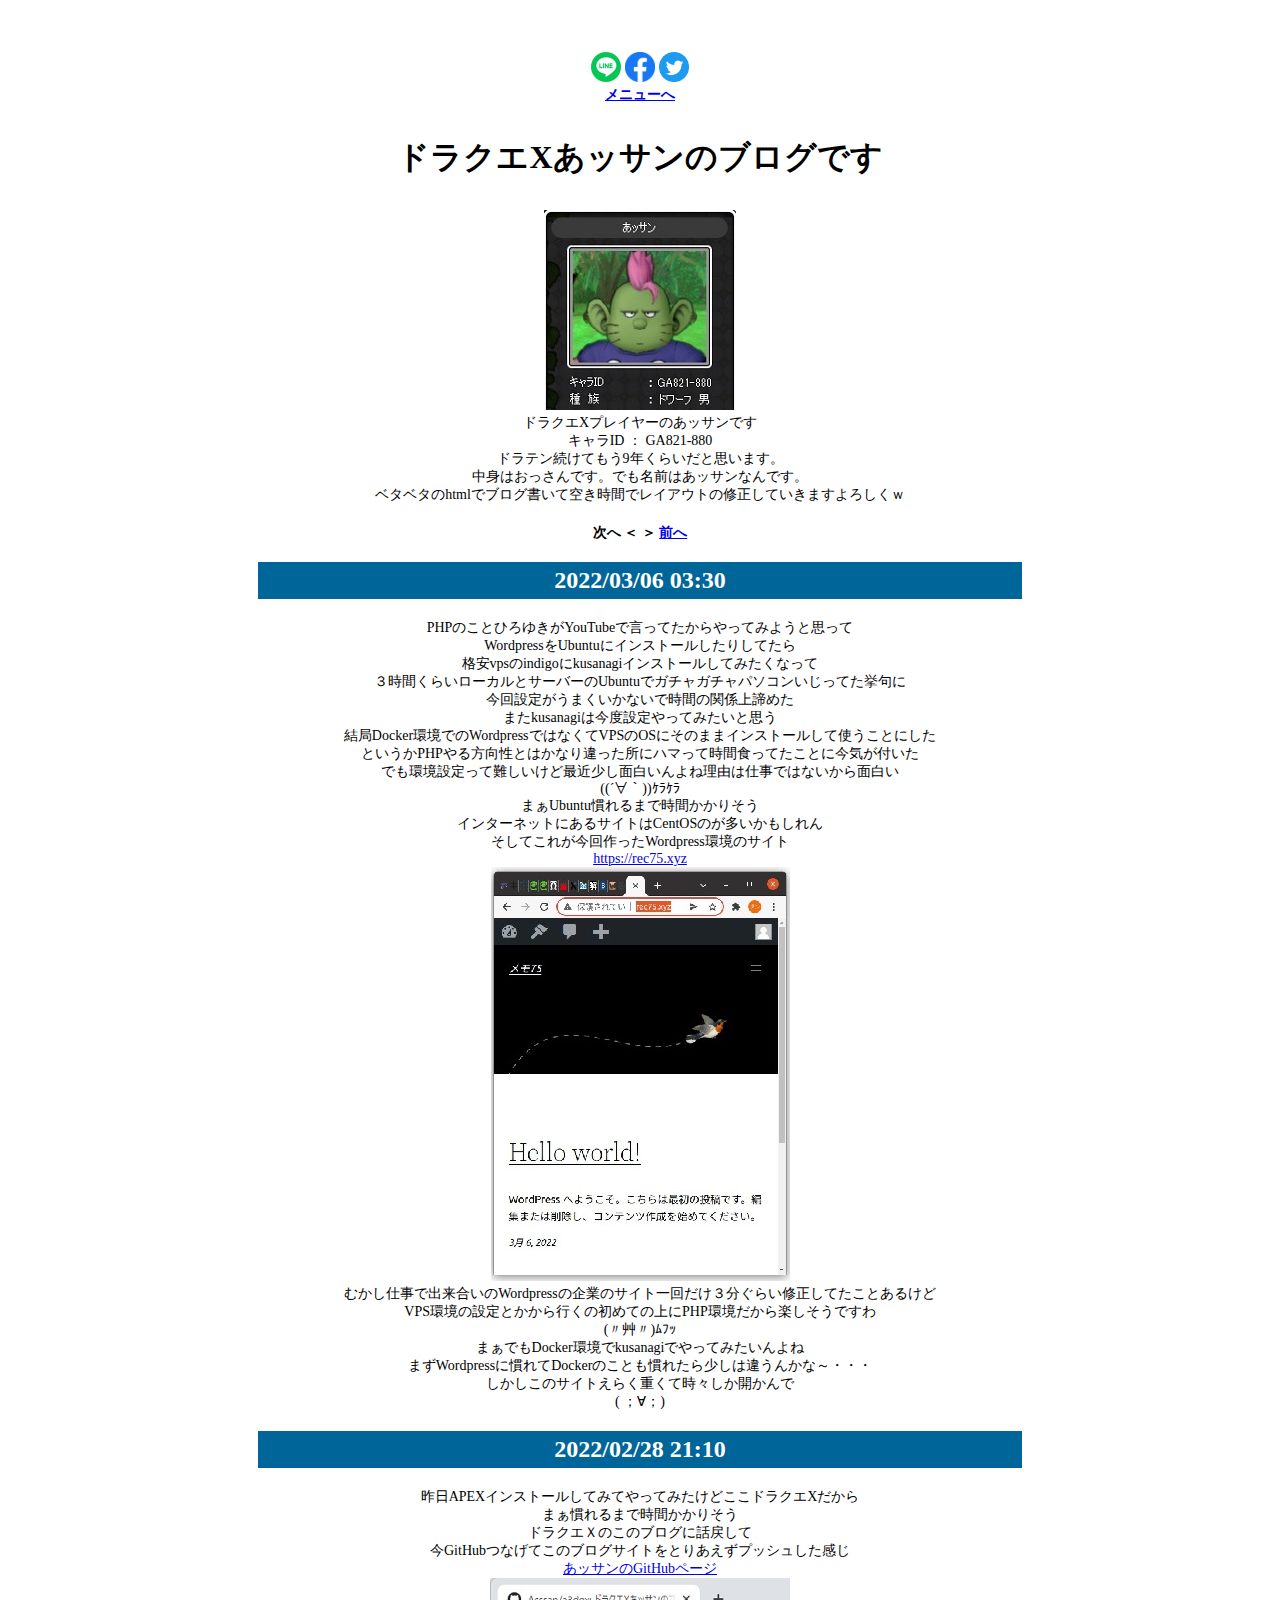
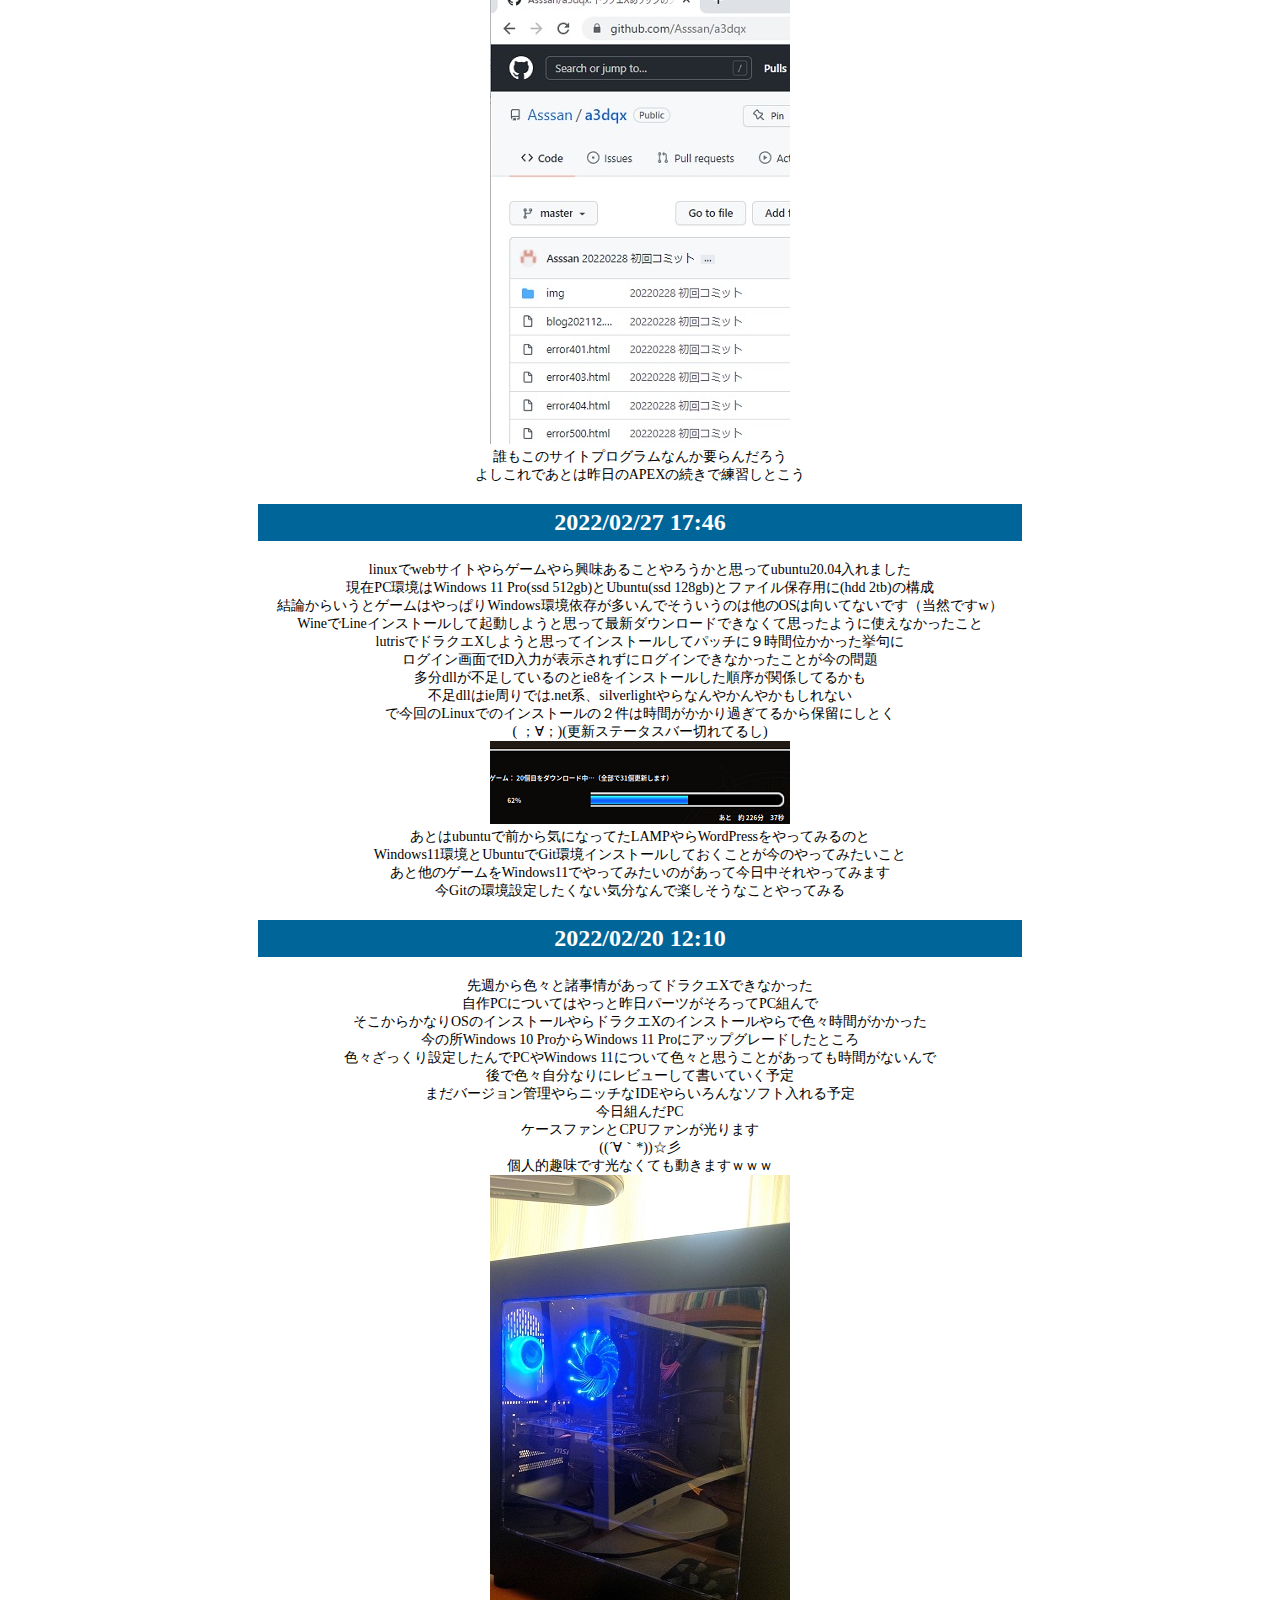
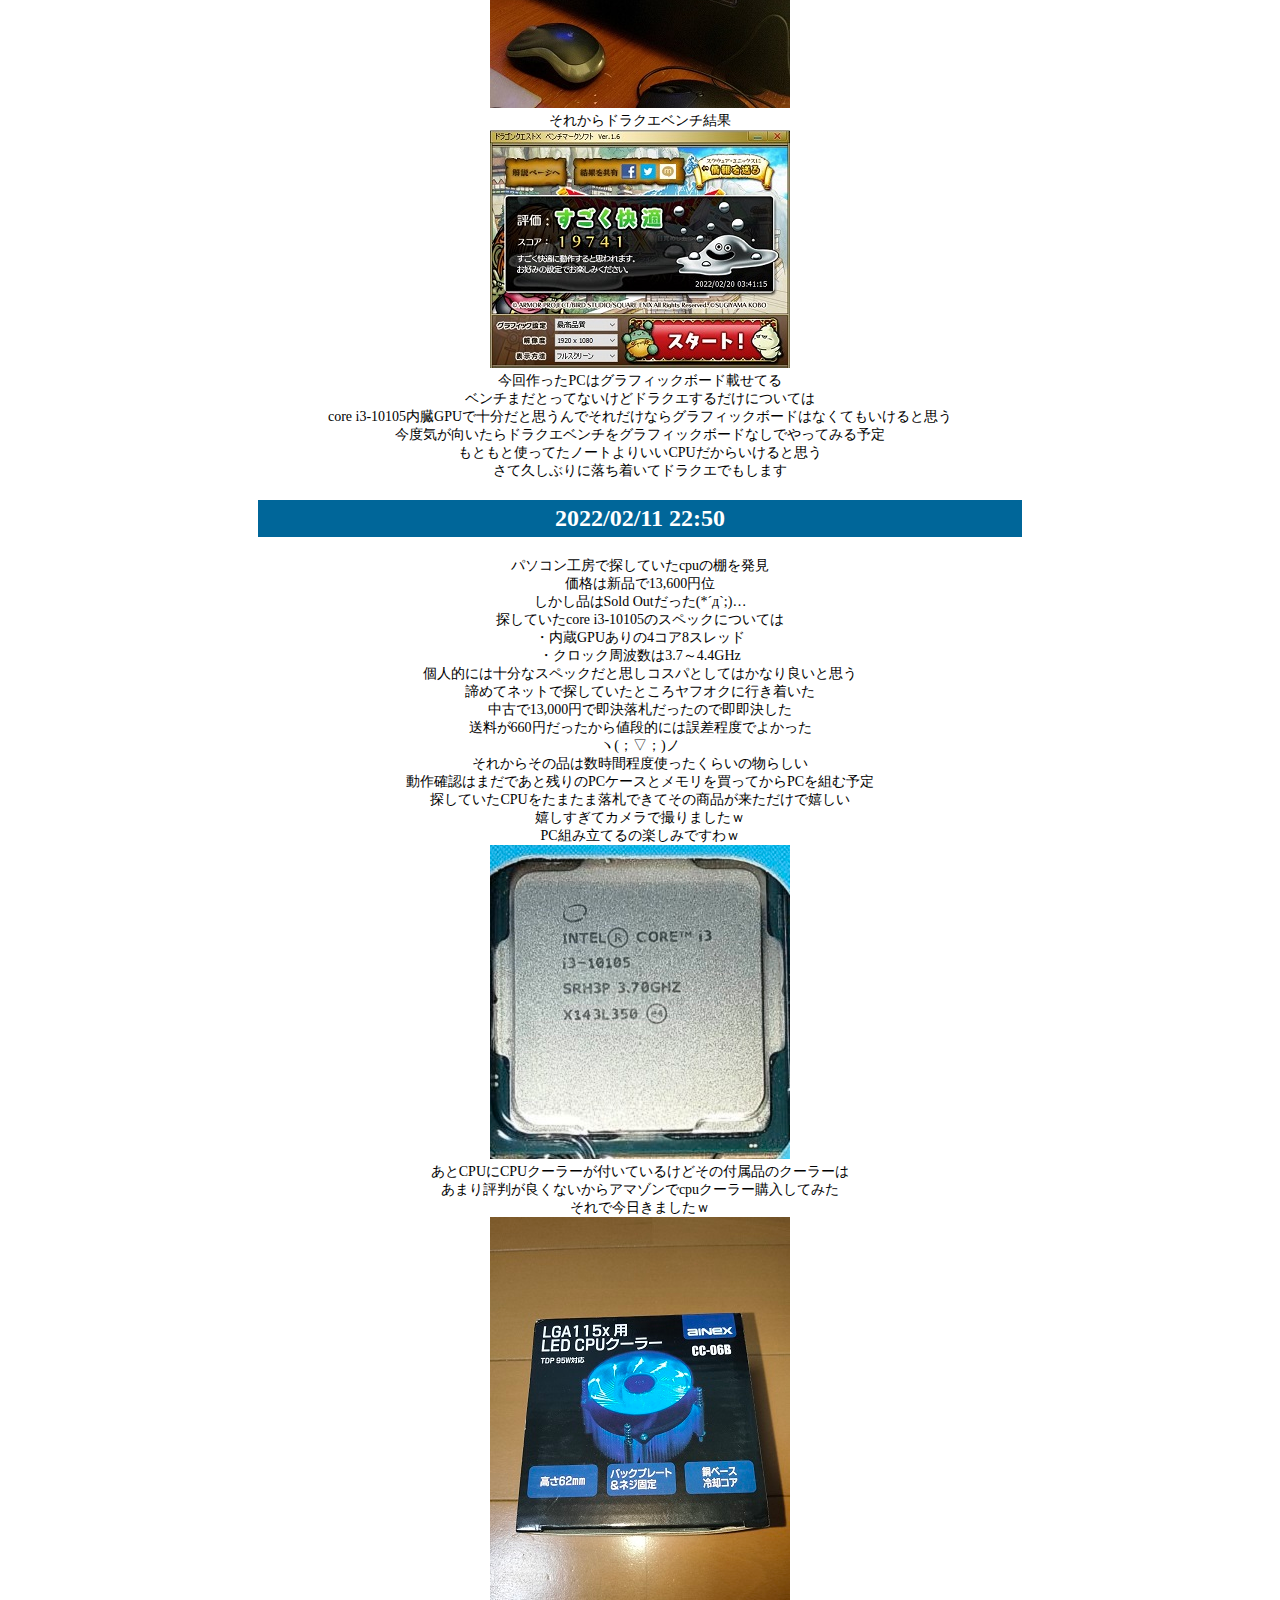
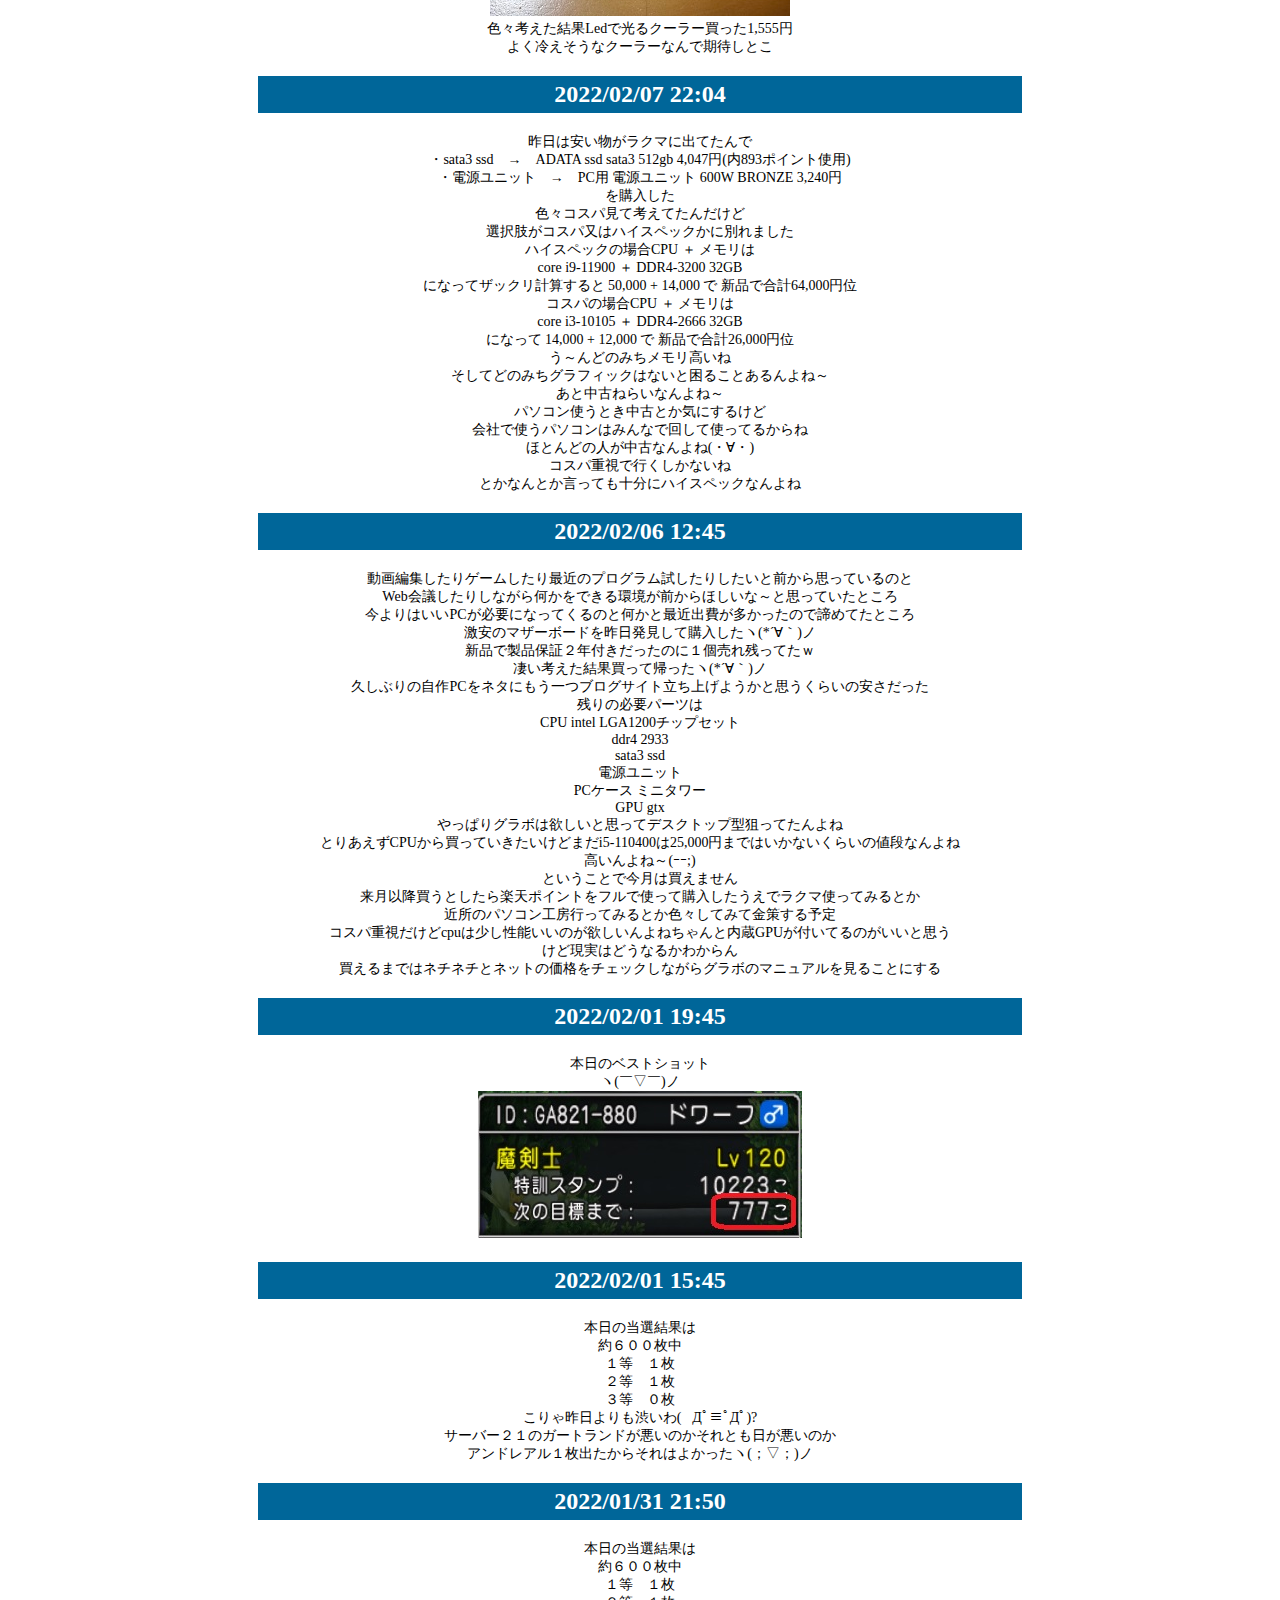
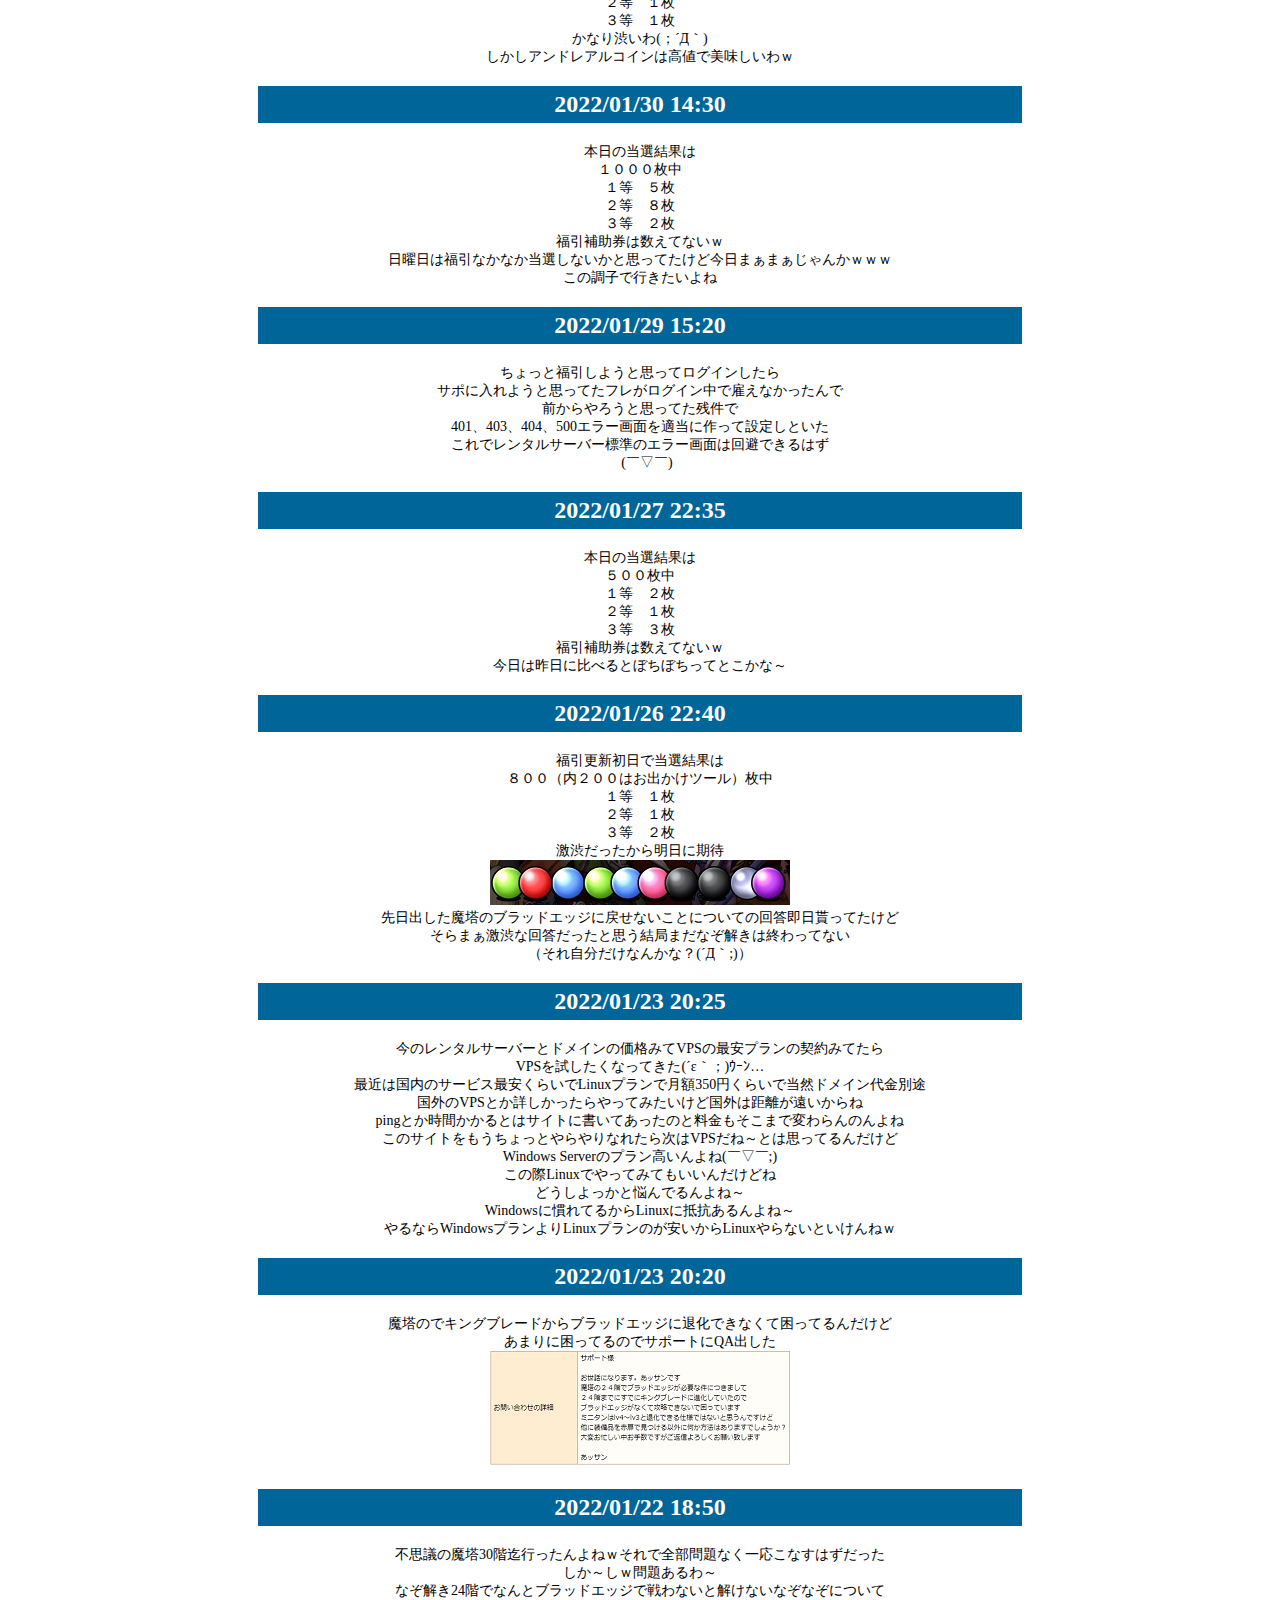
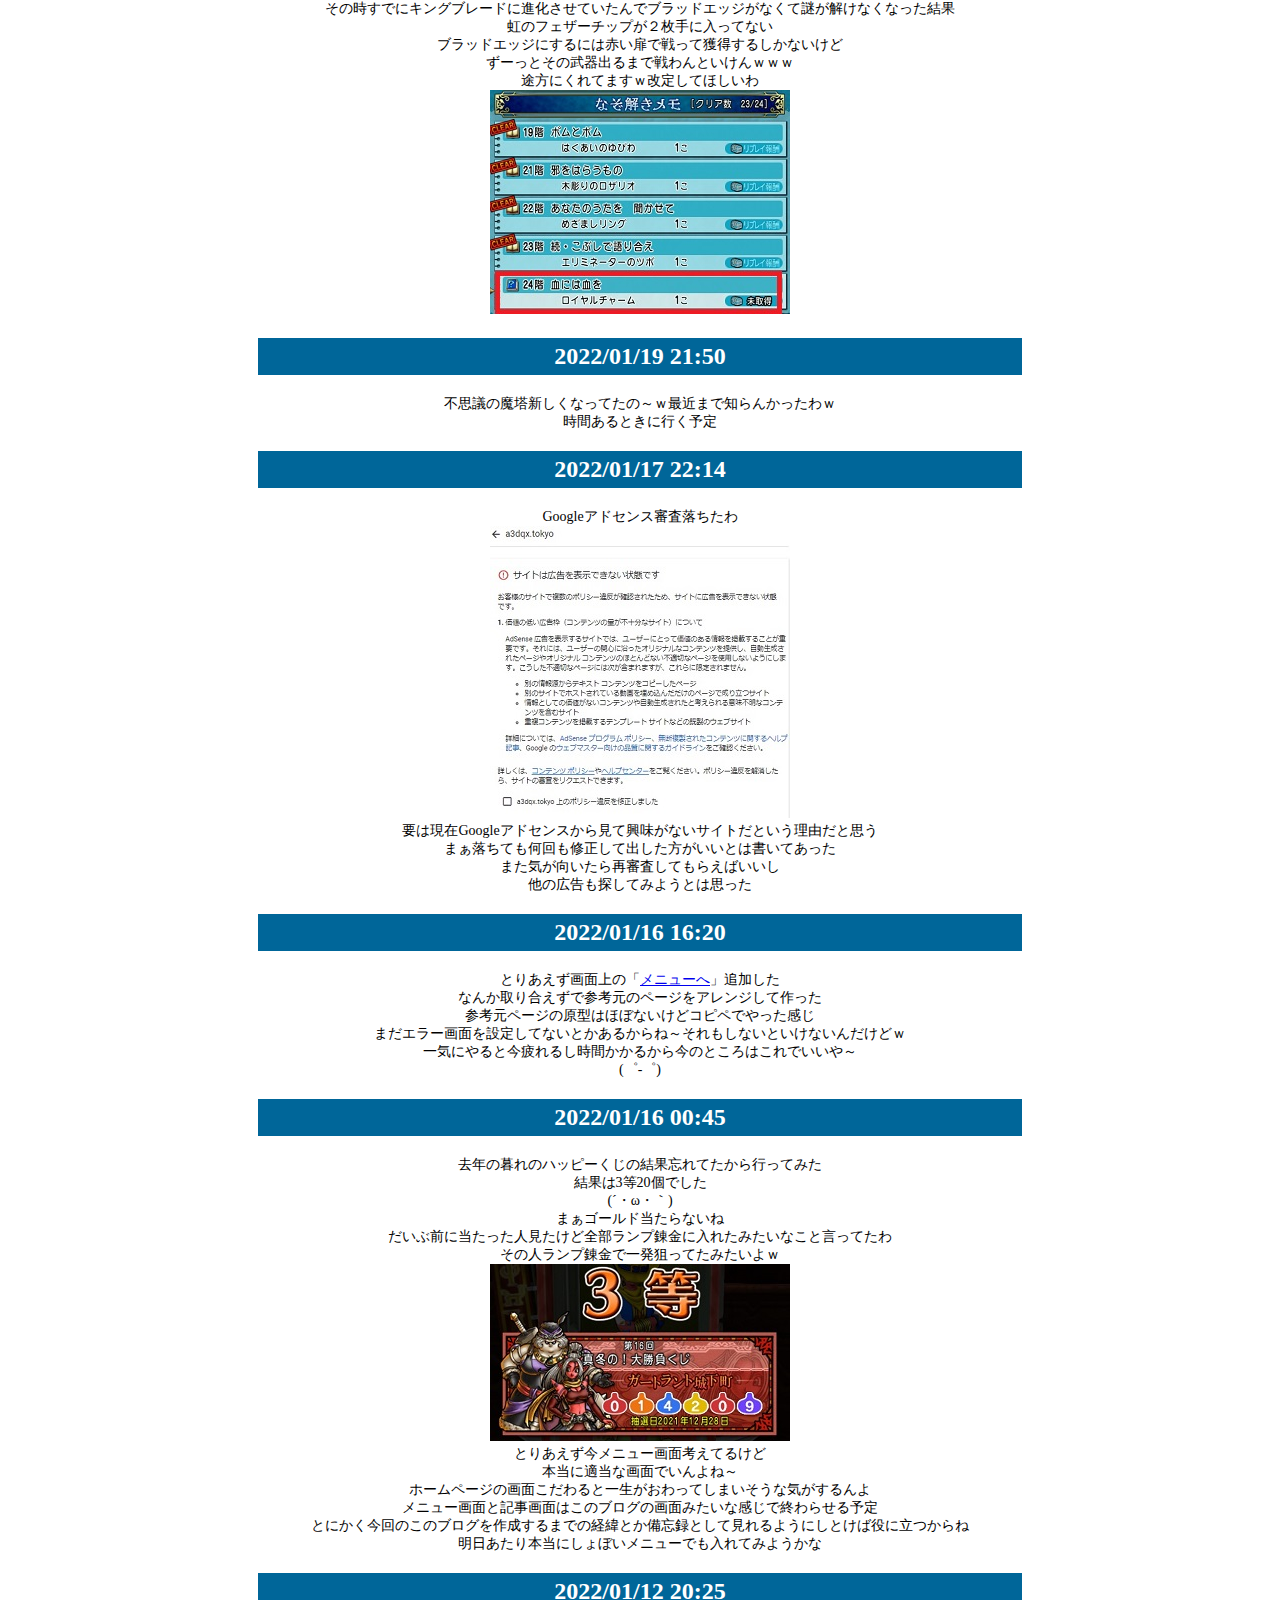
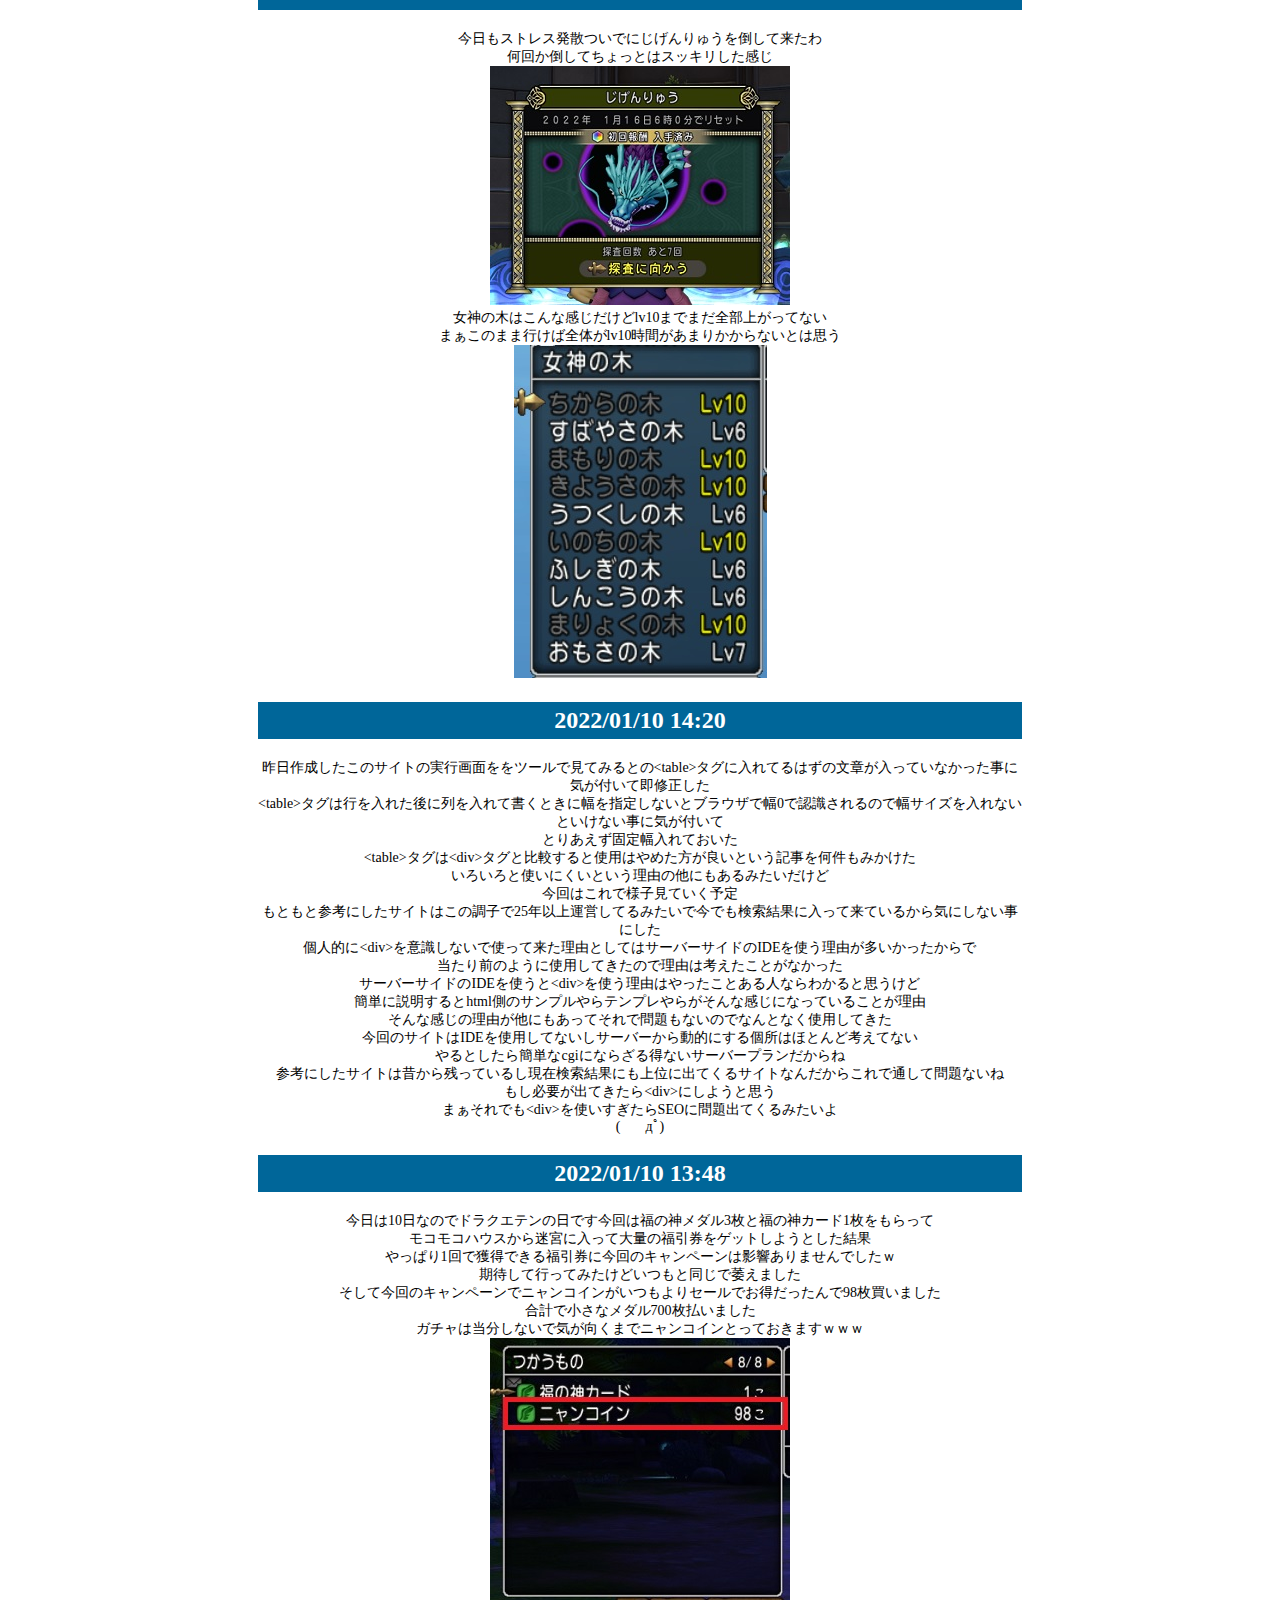
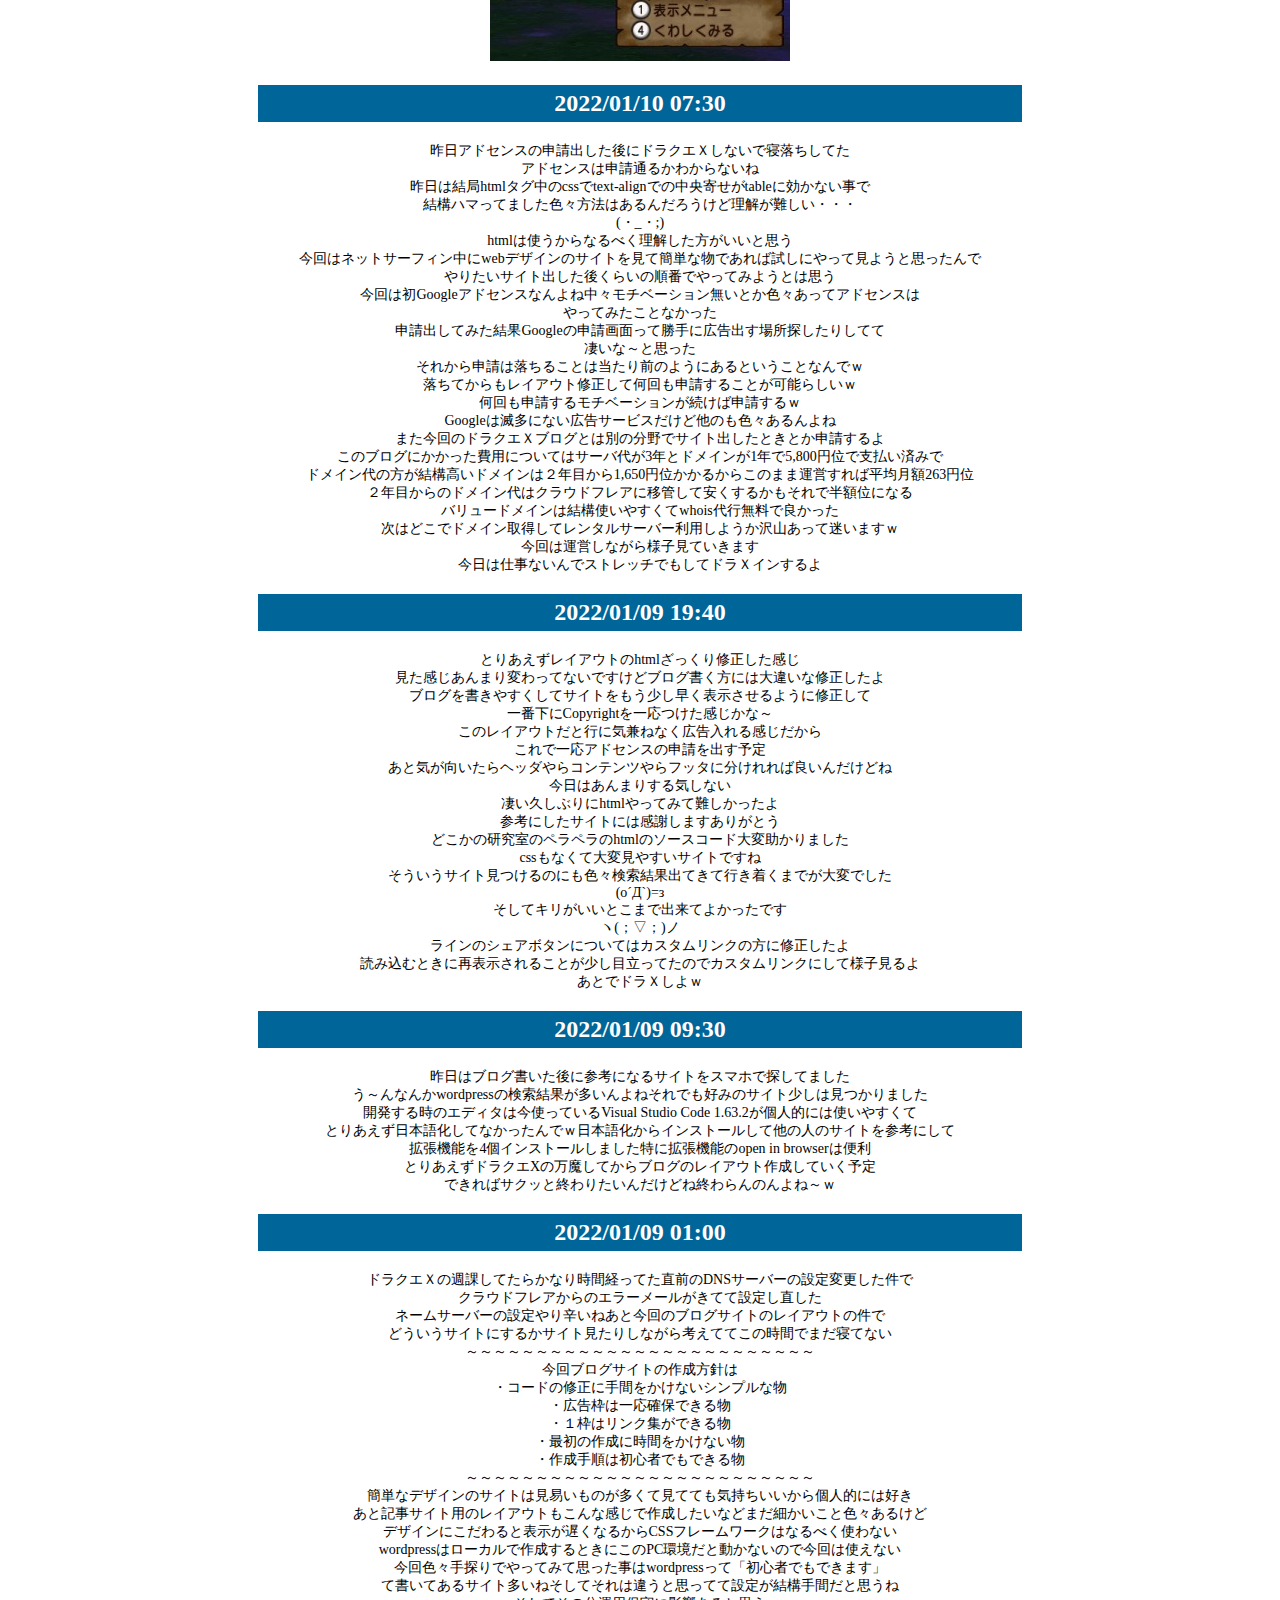
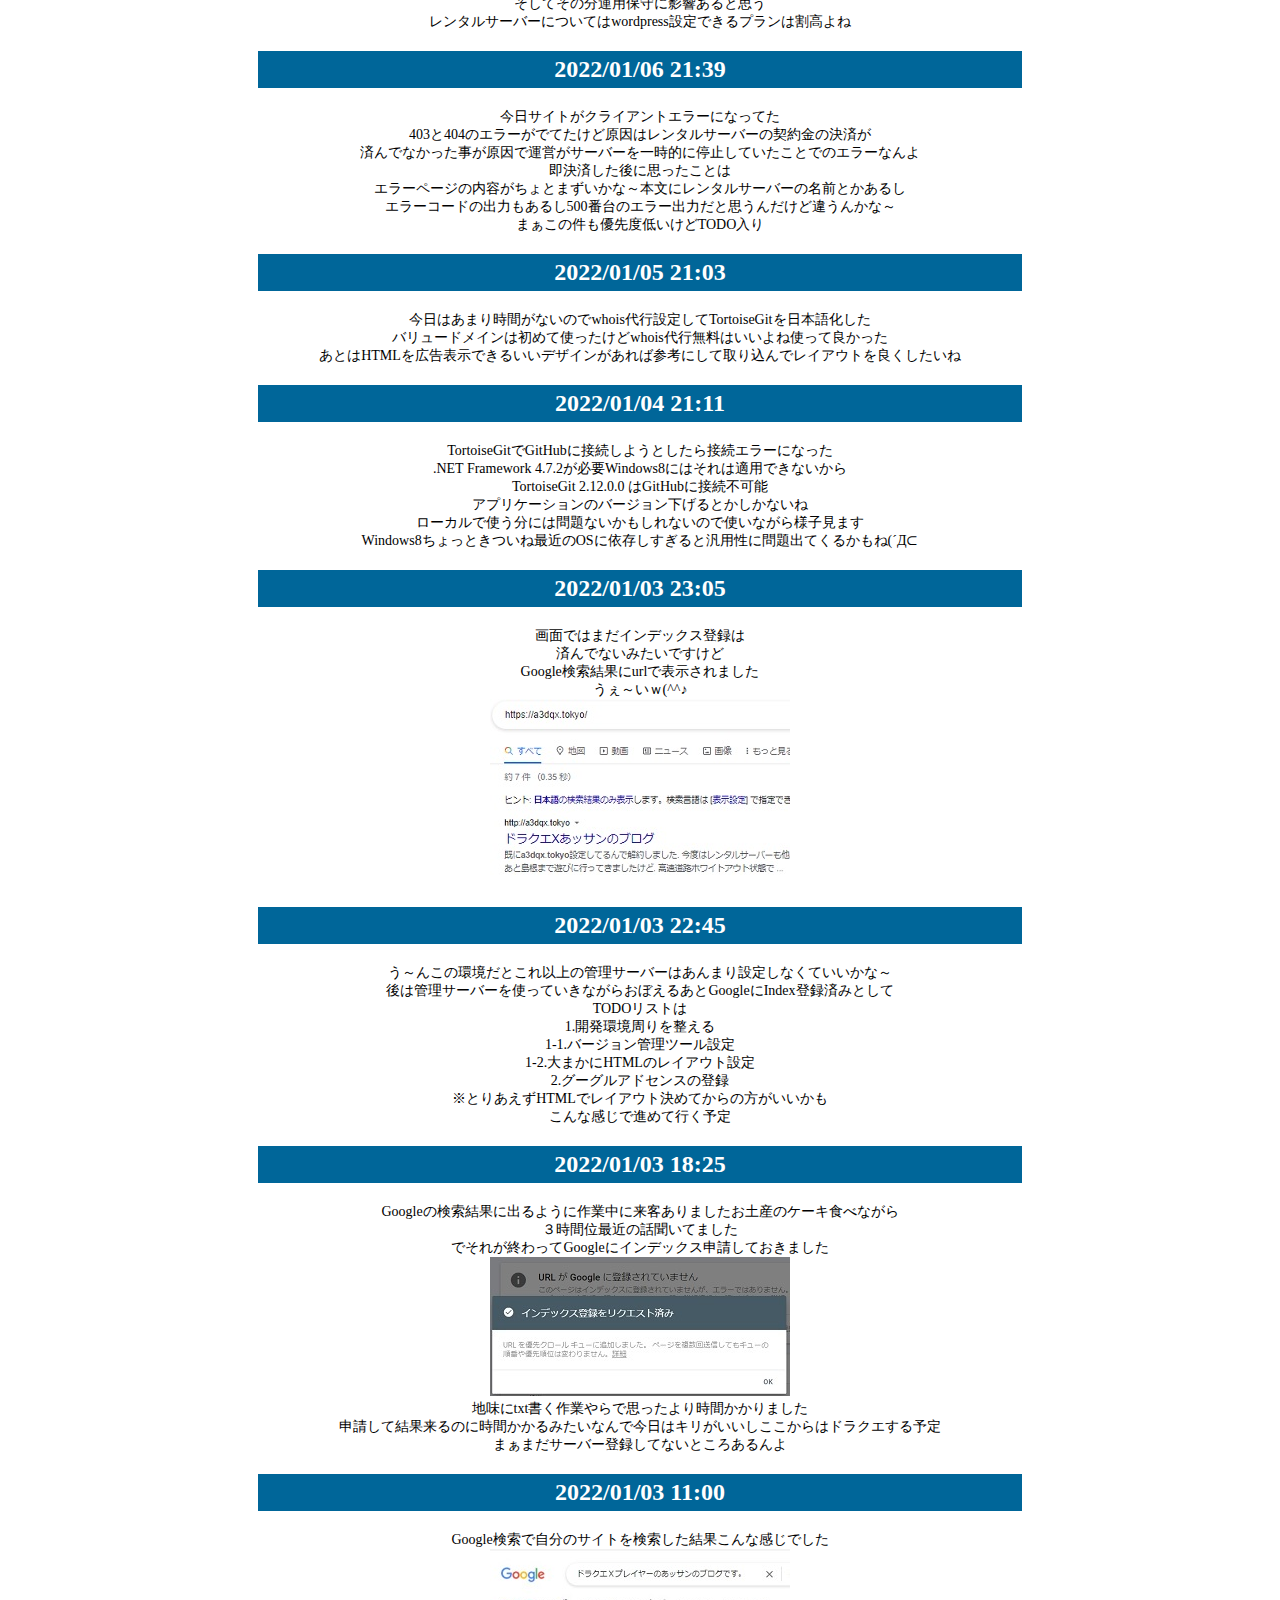
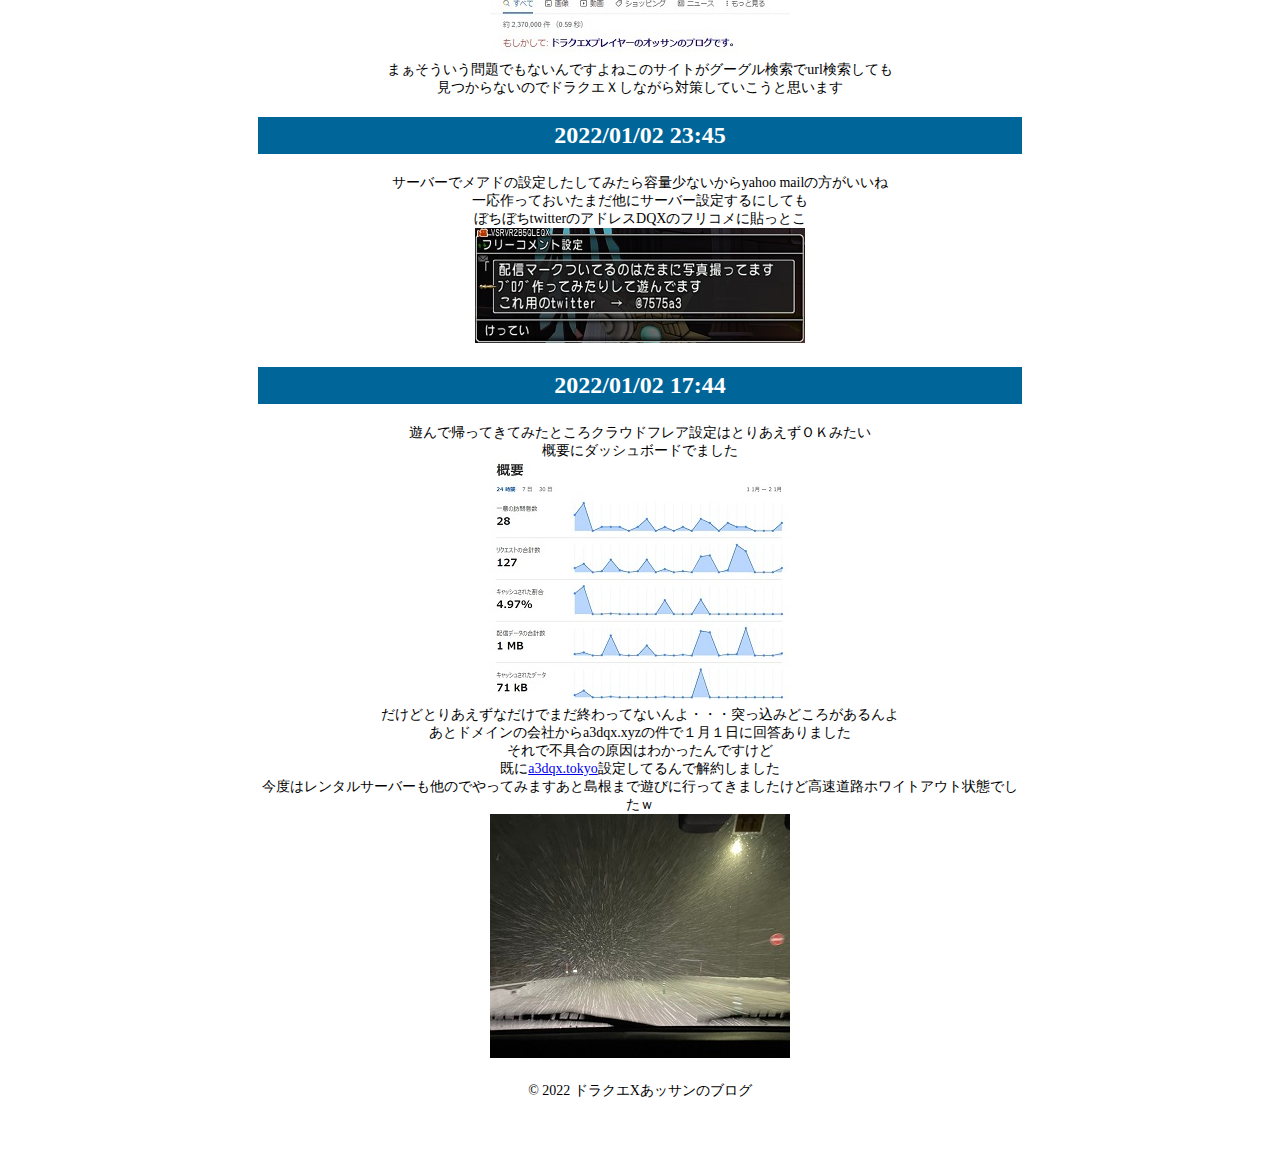
<file: index.html>
<!DOCTYPE html>
<!-- Global site tag (gtag.js) - Google Analytics -->
<script async src="https://www.googletagmanager.com/gtag/js?id=G-0LKM9LCZZ5"></script>
<script>
  window.dataLayer = window.dataLayer || [];
  function gtag(){dataLayer.push(arguments);}
  gtag('js', new Date());

  gtag('config', 'G-0LKM9LCZZ5');
</script>
<html lang="ja" prefix="og: http://ogp.me/ns# fb: http://ogp.me/ns/fb# website: http://ogp.me/ns/website#">
    <head>
      <script async src="https://pagead2.googlesyndication.com/pagead/js/adsbygoogle.js?client=ca-pub-7540279191845584"
      crossorigin="anonymous"></script>
      <meta charset="utf-8">
      <meta name="viewport" content="width=device-width, initial-scale=1">
      <link rel="icon" href="favicon.ico">
      <!-- SEO用meta -->
      <meta name="description" content="ドラクエＸプレイヤーのあッサンのブログです">
      <meta name="keywords" content="ドラクエX,ドラクエ10,ドラゴンクエストX,ドラテン,ブログ,blog,あッサン">
      <link rel="canonical" href="https://a3dqx.tokyo/">
      <meta property="og:locale" content="ja_JP">
      <meta property="og:image" content="https://a3dqx.tokyo/img/asn75_240_200.jpg">
      <meta property="og:title" content="ドラクエXあッサンのブログ">
      <meta property="og:description" content="ドラクエＸプレイヤーのあッサンのブログです。ドラクエＸで遊びながらあッサンのブログサイトを作っていきます。">
      <meta property="og:url" content="https://a3dqx.tokyo/">
      <meta property="og:site_name" content="ドラクエXあッサンのブログ">
      <meta property="og:type" content="website">
      <meta name="twitter:card" content="summary_large_image">
      <!-- スタイルシート -->
      <link rel="stylesheet" href="./img/style-main.css">
      <title>ドラクエXあッサンのブログ</title>
    </head>
    <body>
    <table>
      <tbody>
        <tr>
          <td width="764">
          <!-- シェアボタン -->
          <a href="https://social-plugins.line.me/lineit/share?url=https://a3dqx.tokyo/"><img src="img/round-default-small.png" height="30" border="0"></a>
          <a href="https://www.facebook.com/share.php?u=https://a3dqx.tokyo/"><img src="img/f_logo_RGB-Blue_1024.png" height="30" border="0"></a>
          <a href="https://twitter.com/share?text=ドラクエXあッサンのブログです&url=https://a3dqx.tokyo/"><img src="img/Twitter social icons - circle - blue.png" height="30" border="0"></a>
          <p><b><a href="menu.html">メニューへ</a></b></p>
          <table>
            <tbody>
              <tr>
                <td width="752">
                <h1>ドラクエXあッサンのブログです</h1>
                <img src="img/assan75.jpg" alt="プロフィール">
                <p>
                  ドラクエXプレイヤーのあッサンです<br>
                  キャラID ： GA821-880<br>
                  ドラテン続けてもう9年くらいだと思います。<br>
                  中身はおっさんです。でも名前はあッサンなんです。<br>
                  ベタベタのhtmlでブログ書いて空き時間でレイアウトの修正していきますよろしくｗ
                 </p>
                </td>
              </tr>
            </tbody>
          </table>
          <br>
          <!-- <center><font color="#FFFF00"><b><img src="" width="439" height="77" border="0" alt="広告枠"></b></font></center> -->
          <p><b>次へ ＜  ＞ <a href="blog202112.html">前へ</a></b></p>
          <div>
            <h2>2022/03/06 03:30</h2>
            <p>
              PHPのことひろゆきがYouTubeで言ってたからやってみようと思って<br>
              WordpressをUbuntuにインストールしたりしてたら<br>
              格安vpsのindigoにkusanagiインストールしてみたくなって<br>
              ３時間くらいローカルとサーバーのUbuntuでガチャガチャパソコンいじってた挙句に<br>
              今回設定がうまくいかないで時間の関係上諦めた<br>
              またkusanagiは今度設定やってみたいと思う<br>
              結局Docker環境でのWordpressではなくてVPSのOSにそのままインストールして使うことにした<br>
              というかPHPやる方向性とはかなり違った所にハマって時間食ってたことに今気が付いた<br>
              でも環境設定って難しいけど最近少し面白いんよね理由は仕事ではないから面白い<br>
              ((´∀｀))ｹﾗｹﾗ<br>
              まぁUbuntu慣れるまで時間かかりそう<br>
              インターネットにあるサイトはCentOSのが多いかもしれん<br>
              そしてこれが今回作ったWordpress環境のサイト<br>
              <a href="https://rec75.xyz">https://rec75.xyz</a><br>
              <img src="img/wordpress_2022-03-06 03-11-27.jpg" alt="wordpressサンプル" title="wordpressサンプル"><br>
              むかし仕事で出来合いのWordpressの企業のサイト一回だけ３分ぐらい修正してたことあるけど<br>
              VPS環境の設定とかから行くの初めての上にPHP環境だから楽しそうですわ<br>
              (〃艸〃)ﾑﾌｯ<br>
              まぁでもDocker環境でkusanagiでやってみたいんよね<br>
              まずWordpressに慣れてDockerのことも慣れたら少しは違うんかな～・・・<br>
              しかしこのサイトえらく重くて時々しか開かんで<br>
              ( ；∀；)<br>
            </p>
            <h2>2022/02/28 21:10</h2>
            <p>
              昨日APEXインストールしてみてやってみたけどここドラクエXだから<br>
              まぁ慣れるまで時間かかりそう<br>
              ドラクエＸのこのブログに話戻して<br>
              今GitHubつなげてこのブログサイトをとりあえずプッシュした感じ<br>
              <a href="https://github.com/Asssan/a3dqx">あッサンのGitHubページ</a><br>
              <img src="img/github_rep_20220228.jpg" alt="GitHubレポジトリ" title="GitHubレポジトリ"><br>
              誰もこのサイトプログラムなんか要らんだろう<br>
              よしこれであとは昨日のAPEXの続きで練習しとこう<br>
            </p>
            <h2>2022/02/27 17:46</h2>
            <p>
              linuxでwebサイトやらゲームやら興味あることやろうかと思ってubuntu20.04入れました<br>
              現在PC環境はWindows 11 Pro(ssd 512gb)とUbuntu(ssd 128gb)とファイル保存用に(hdd 2tb)の構成<br>
              結論からいうとゲームはやっぱりWindows環境依存が多いんでそういうのは他のOSは向いてないです（当然ですw）<br>
              WineでLineインストールして起動しようと思って最新ダウンロードできなくて思ったように使えなかったこと<br>
              lutrisでドラクエXしようと思ってインストールしてパッチに９時間位かかった挙句に<br>
              ログイン画面でID入力が表示されずにログインできなかったことが今の問題<br>
              多分dllが不足しているのとie8をインストールした順序が関係してるかも<br>
              不足dllはie周りでは.net系、silverlightやらなんやかんやかもしれない<br>
              で今回のLinuxでのインストールの２件は時間がかかり過ぎてるから保留にしとく<br>
              ( ；∀；)(更新ステータスバー切れてるし)<br>
              <img src="img/UbuntuLutrisDQX2022-02-26.jpg" alt="lutrisインストール時間" title="lutrisインストール時間"><br>
              あとはubuntuで前から気になってたLAMPやらWordPressをやってみるのと<br>
              Windows11環境とUbuntuでGit環境インストールしておくことが今のやってみたいこと<br>
              あと他のゲームをWindows11でやってみたいのがあって今日中それやってみます<br>
              今Gitの環境設定したくない気分なんで楽しそうなことやってみる<br>
            </p>
            <h2>2022/02/20 12:10</h2>
            <p>
              先週から色々と諸事情があってドラクエXできなかった<br>
              自作PCについてはやっと昨日パーツがそろってPC組んで<br>
              そこからかなりOSのインストールやらドラクエXのインストールやらで色々時間がかかった<br>
              今の所Windows 10 ProからWindows 11 Proにアップグレードしたところ<br>
              色々ざっくり設定したんでPCやWindows 11について色々と思うことがあっても時間がないんで<br>
              後で色々自分なりにレビューして書いていく予定<br>
              まだバージョン管理やらニッチなIDEやらいろんなソフト入れる予定<br>
              今日組んだPC<br>
              ケースファンとCPUファンが光ります<br>
              ((´∀｀*))☆彡<br>
              個人的趣味です光なくても動きますｗｗｗ<br>
              <img src="img/pc_20220220_1.jpg" alt="自作ＰＣ" title="自作ＰＣ"><br>
              それからドラクエベンチ結果<br>
              <img src="img/dqxbench_1650×full×max_20220220_1.jpg" alt="ドラクエベンチ結果" title="ドラクエベンチ結果"><br>
              今回作ったPCはグラフィックボード載せてる<br>
              ベンチまだとってないけどドラクエするだけについては<br>
              core i3-10105内臓GPUで十分だと思うんでそれだけならグラフィックボードはなくてもいけると思う<br>
              今度気が向いたらドラクエベンチをグラフィックボードなしでやってみる予定<br>
              もともと使ってたノートよりいいCPUだからいけると思う<br>
              さて久しぶりに落ち着いてドラクエでもします<br>
            </p>
            <h2>2022/02/11 22:50</h2>
            <p>
              パソコン工房で探していたcpuの棚を発見<br>
              価格は新品で13,600円位<br>
              しかし品はSold Outだった(*´д`;)…<br>
              探していたcore i3-10105のスペックについては<br>
              ・内蔵GPUありの4コア8スレッド<br>
              ・クロック周波数は3.7～4.4GHz<br>
              個人的には十分なスペックだと思しコスパとしてはかなり良いと思う<br>
              諦めてネットで探していたところヤフオクに行き着いた<br>
              中古で13,000円で即決落札だったので即即決した<br>
              送料が660円だったから値段的には誤差程度でよかった<br>
              ヽ(；▽；)ノ<br>
              それからその品は数時間程度使ったくらいの物らしい<br>
              動作確認はまだであと残りのPCケースとメモリを買ってからPCを組む予定<br>
              探していたCPUをたまたま落札できてその商品が来ただけで嬉しい<br>
              嬉しすぎてカメラで撮りましたｗ<br>
              PC組み立てるの楽しみですわｗ<br>
              <img src="img/i3_10105.jpg" alt="core i3-10105" title="core i3-10105"><br>
              あとCPUにCPUクーラーが付いているけどその付属品のクーラーは<br>
              あまり評判が良くないからアマゾンでcpuクーラー購入してみた<br>
              それで今日きましたｗ<br>
              <img src="img/ainexcpucoolercc06b.jpg" alt="core i3-10105" title="core i3-10105"><br>
              色々考えた結果Ledで光るクーラー買った1,555円<br>
              よく冷えそうなクーラーなんで期待しとこ<br>
            </p>
            <h2>2022/02/07 22:04</h2>
            <p>
              昨日は安い物がラクマに出てたんで<br>
              ・sata3 ssd　→　ADATA ssd sata3 512gb 4,047円(内893ポイント使用)<br>
              ・電源ユニット　→　PC用 電源ユニット 600W BRONZE 3,240円<br>
              を購入した<br>
              色々コスパ見て考えてたんだけど<br>
              選択肢がコスパ又はハイスペックかに別れました<br>
              ハイスペックの場合CPU ＋ メモリは<br>
              core i9-11900 ＋ DDR4-3200 32GB<br>
              になってザックリ計算すると 50,000 + 14,000 で 新品で合計64,000円位<br>
              コスパの場合CPU ＋ メモリは<br>
              core i3-10105 ＋ DDR4-2666 32GB<br>
              になって 14,000 + 12,000 で 新品で合計26,000円位<br>
              う～んどのみちメモリ高いね<br>
              そしてどのみちグラフィックはないと困ることあるんよね～<br>
              あと中古ねらいなんよね～<br>
              パソコン使うとき中古とか気にするけど<br>
              会社で使うパソコンはみんなで回して使ってるからね<br>
              ほとんどの人が中古なんよね(・∀・)<br>
              コスパ重視で行くしかないね<br>
              とかなんとか言っても十分にハイスペックなんよね<br>
            </p>
            <h2>2022/02/06 12:45</h2>
            <p>
              動画編集したりゲームしたり最近のプログラム試したりしたいと前から思っているのと<br>
              Web会議したりしながら何かをできる環境が前からほしいな～と思っていたところ<br>
              今よりはいいPCが必要になってくるのと何かと最近出費が多かったので諦めてたところ<br>
              激安のマザーボードを昨日発見して購入したヽ(*´∀｀)ノ<br>
              新品で製品保証２年付きだったのに１個売れ残ってたｗ<br>
              凄い考えた結果買って帰ったヽ(*´∀｀)ノ<br>
              久しぶりの自作PCをネタにもう一つブログサイト立ち上げようかと思うくらいの安さだった<br>
              残りの必要パーツは<br>
              CPU intel LGA1200チップセット<br>
              ddr4 2933<br>
              sata3 ssd<br>
              電源ユニット<br>
              PCケース ミニタワー<br>
              GPU gtx<br>
              やっぱりグラボは欲しいと思ってデスクトップ型狙ってたんよね<br>
              とりあえずCPUから買っていきたいけどまだi5-110400は25,000円まではいかないくらいの値段なんよね<br>
              高いんよね～(ｰｰ;)<br>
              ということで今月は買えません<br>
              来月以降買うとしたら楽天ポイントをフルで使って購入したうえでラクマ使ってみるとか<br>
              近所のパソコン工房行ってみるとか色々してみて金策する予定<br>
              コスパ重視だけどcpuは少し性能いいのが欲しいんよねちゃんと内蔵GPUが付いてるのがいいと思う<br>
              けど現実はどうなるかわからん<br>
              買えるまではネチネチとネットの価格をチェックしながらグラボのマニュアルを見ることにする<br>
            </p>
            <h2>2022/02/01 19:45</h2>
            <p>
              本日のベストショット<br>
              ヽ(￣▽￣)ノ<br>
              <img src="img/777_20220201.jpg" alt="７７７" title="７７７"><br>
            </p>
            <h2>2022/02/01 15:45</h2>
            <p>
              本日の当選結果は<br>
              約６００枚中<br>
              １等　１枚<br>
              ２等　１枚<br>
              ３等　０枚<br>
              こりゃ昨日よりも渋いわ(ﾟДﾟ≡ﾟДﾟ)?<br>
              サーバー２１のガートランドが悪いのかそれとも日が悪いのか<br>
              アンドレアル１枚出たからそれはよかったヽ(；▽；)ノ<br>
            </p>
            <h2>2022/01/31 21:50</h2>
            <p>
              本日の当選結果は<br>
              約６００枚中<br>
              １等　１枚<br>
              ２等　１枚<br>
              ３等　１枚<br>
              かなり渋いわ(；´Д｀)<br>
              しかしアンドレアルコインは高値で美味しいわｗ<br>
            </p>
            <h2>2022/01/30 14:30</h2>
            <p>
              本日の当選結果は<br>
              １０００枚中<br>
              １等　５枚<br>
              ２等　８枚<br>
              ３等　２枚<br>
              福引補助券は数えてないｗ<br>
              日曜日は福引なかなか当選しないかと思ってたけど今日まぁまぁじゃんかｗｗｗ<br>
              この調子で行きたいよね<br>
            </p>
            <h2>2022/01/29 15:20</h2>
            <p>
              ちょっと福引しようと思ってログインしたら<br>
              サポに入れようと思ってたフレがログイン中で雇えなかったんで<br>
              前からやろうと思ってた残件で<br>
              401、403、404、500エラー画面を適当に作って設定しといた<br>
              これでレンタルサーバー標準のエラー画面は回避できるはず<br>
            　(￣▽￣)<br>
            </p>
            <h2>2022/01/27 22:35</h2>
            <p>
              本日の当選結果は<br>
              ５００枚中<br>
              １等　２枚<br>
              ２等　１枚<br>
              ３等　３枚<br>
              福引補助券は数えてないｗ<br>
              今日は昨日に比べるとぼちぼちってとこかな～<br>
            </p>
            <h2>2022/01/26 22:40</h2>
            <p>
              福引更新初日で当選結果は<br>
              ８００（内２００はお出かけツール）枚中<br>
              １等　１枚<br>
              ２等　１枚<br>
              ３等　２枚<br>
              激渋だったから明日に期待<br>
              <img src="img/hukubiki_20220126_1.jpg" alt="QA" title="QA"><br>
              先日出した魔塔のブラッドエッジに戻せないことについての回答即日貰ってたけど<br>
              そらまぁ激渋な回答だったと思う結局まだなぞ解きは終わってない<br>
              （それ自分だけなんかな？(´Д｀;)）<br>
            </p>
            <h2>2022/01/23 20:25</h2>
            <p>
              今のレンタルサーバーとドメインの価格みてVPSの最安プランの契約みてたら<br>
              VPSを試したくなってきた(´ε｀；)ｳｰﾝ…<br>
              最近は国内のサービス最安くらいでLinuxプランで月額350円くらいで当然ドメイン代金別途<br>
              国外のVPSとか詳しかったらやってみたいけど国外は距離が遠いからね<br>
              pingとか時間かかるとはサイトに書いてあったのと料金もそこまで変わらんのんよね<br>
              このサイトをもうちょっとやらやりなれたら次はVPSだね～とは思ってるんだけど<br>
              Windows Serverのプラン高いんよね(￣▽￣;)<br>
              この際Linuxでやってみてもいいんだけどね<br>
              どうしよっかと悩んでるんよね～<br>
              Windowsに慣れてるからLinuxに抵抗あるんよね～<br>
              やるならWindowsプランよりLinuxプランのが安いからLinuxやらないといけんねｗ<br>
            </p>
            <h2>2022/01/23 20:20</h2>
            <p>
              魔塔のでキングブレードからブラッドエッジに退化できなくて困ってるんだけど<br>
              あまりに困ってるのでサポートにQA出した<br>
              <img src="img/matouqa_20220123_1.jpg" alt="QA" title="QA"><br>
            </p>
            <h2>2022/01/22 18:50</h2>
            <p>
              不思議の魔塔30階迄行ったんよねｗそれで全部問題なく一応こなすはずだった<br>
              しか～しｗ問題あるわ～<br>
              なぞ解き24階でなんとブラッドエッジで戦わないと解けないなぞなぞについて<br>
              その時すでにキングブレードに進化させていたんでブラッドエッジがなくて謎が解けなくなった結果<br>
              虹のフェザーチップが２枚手に入ってない<br>
              ブラッドエッジにするには赤い扉で戦って獲得するしかないけど<br>
              ずーっとその武器出るまで戦わんといけんｗｗｗ<br>
              途方にくれてますｗ改定してほしいわ<br>
              <img src="img/matou_20220122_1.jpg" alt="なぞ解き２４階" title="なぞ解き２４階"><br>
            </p>
            <h2>2022/01/19 21:50</h2>
            <p>
              不思議の魔塔新しくなってたの～ｗ最近まで知らんかったわｗ<br>
              時間あるときに行く予定<br>
            </p>
            <h2>2022/01/17 22:14</h2>
            <p>
              Googleアドセンス審査落ちたわ<br>
              <img src="img/googleadsense_failed_20220117_1.jpg" alt="グーグルアドセンス落ちた" title="グーグルアドセンス落ちた"><br>
              要は現在Googleアドセンスから見て興味がないサイトだという理由だと思う<br>
              まぁ落ちても何回も修正して出した方がいいとは書いてあった<br>
              また気が向いたら再審査してもらえばいいし<br>
              他の広告も探してみようとは思った<br>
            </p>
            <h2>2022/01/16 16:20</h2>
            <p>
              とりあえず画面上の「<a href="menu.html">メニューへ</a>」追加した<br>
              なんか取り合えずで参考元のページをアレンジして作った<br>
              参考元ページの原型はほぼないけどコピペでやった感じ<br>
              まだエラー画面を設定してないとかあるからね～それもしないといけないんだけどｗ<br>
              一気にやると今疲れるし時間かかるから今のところはこれでいいや～<br>
              (゜-゜)<br>
            </p>
            <h2>2022/01/16 00:45</h2>
            <p>
              去年の暮れのハッピーくじの結果忘れてたから行ってみた<br>
              結果は3等20個でした<br>
              (´・ω・｀)<br>
              まぁゴールド当たらないね<br>
              だいぶ前に当たった人見たけど全部ランプ錬金に入れたみたいなこと言ってたわ<br>
              その人ランプ錬金で一発狙ってたみたいよｗ<br>
              <img src="img/2021happykuji.jpg" alt="2021はっぴーくじ" title="2021はっぴーくじ"><br>
              とりあえず今メニュー画面考えてるけど<br>
              本当に適当な画面でいんよね～<br>
              ホームページの画面こだわると一生がおわってしまいそうな気がするんよ<br>
              メニュー画面と記事画面はこのブログの画面みたいな感じで終わらせる予定<br>
              とにかく今回のこのブログを作成するまでの経緯とか備忘録として見れるようにしとけば役に立つからね<br>
              明日あたり本当にしょぼいメニューでも入れてみようかな<br>
            </p>
            <h2>2022/01/12 20:25</h2>
            <p>
              今日もストレス発散ついでにじげんりゅうを倒して来たわ<br>
              何回か倒してちょっとはスッキリした感じ<br>
              <img src="img/jigen_20220112_1.jpg" alt="じげんりゅう" title="じげんりゅう"><br>
              女神の木はこんな感じだけどlv10までまだ全部上がってない<br>
              まぁこのまま行けば全体がlv10時間があまりかからないとは思う<br>
              <img src="img/megami_20220112_1.jpg" alt="女神の木" title="女神の木"><br>
            </p>
            <h2>2022/01/10 14:20</h2>
            <p>
             昨日作成したこのサイトの実行画面ををツールで見てみるとの&lt;table&gt;タグに入れてるはずの文章が入っていなかった事に気が付いて即修正した<br>
             &lt;table&gt;タグは行を入れた後に列を入れて書くときに幅を指定しないとブラウザで幅0で認識されるので幅サイズを入れないといけない事に気が付いて<br>
             とりあえず固定幅入れておいた<br>
             &lt;table&gt;タグは&lt;div&gt;タグと比較すると使用はやめた方が良いという記事を何件もみかけた<br>
             いろいろと使いにくいという理由の他にもあるみたいだけど<br>
             今回はこれで様子見ていく予定<br>
             もともと参考にしたサイトはこの調子で25年以上運営してるみたいで今でも検索結果に入って来ているから気にしない事にした<br>
             個人的に&lt;div&gt;を意識しないで使って来た理由としてはサーバーサイドのIDEを使う理由が多いかったからで<br>
             当たり前のように使用してきたので理由は考えたことがなかった<br>
             サーバーサイドのIDEを使うと&lt;div&gt;を使う理由はやったことある人ならわかると思うけど<br>
             簡単に説明するとhtml側のサンプルやらテンプレやらがそんな感じになっていることが理由<br>
             そんな感じの理由が他にもあってそれで問題もないのでなんとなく使用してきた<br>
             今回のサイトはIDEを使用してないしサーバーから動的にする個所はほとんど考えてない<br>
             やるとしたら簡単なcgiにならざる得ないサーバープランだからね<br>
             参考にしたサイトは昔から残っているし現在検索結果にも上位に出てくるサイトなんだからこれで通して問題ないね<br>
             もし必要が出てきたら&lt;div&gt;にしようと思う<br>
             まぁそれでも&lt;div&gt;を使いすぎたらSEOに問題出てくるみたいよ<br>
             (　ﾟдﾟ)<br>
            </p>
            <h2>2022/01/10 13:48</h2>
            <p>
             今日は10日なのでドラクエテンの日です今回は福の神メダル3枚と福の神カード1枚をもらって<br>
             モコモコハウスから迷宮に入って大量の福引券をゲットしようとした結果<br>
             やっぱり1回で獲得できる福引券に今回のキャンペーンは影響ありませんでしたｗ<br>
             期待して行ってみたけどいつもと同じで萎えました<br>
             そして今回のキャンペーンでニャンコインがいつもよりセールでお得だったんで98枚買いました<br>
             合計で小さなメダル700枚払いました<br>
             ガチャは当分しないで気が向くまでニャンコインとっておきますｗｗｗ<br>
             <img src="img/nyancoin.jpg" alt="ニャンコイン枚数" title="ニャンコイン枚数"><br>
            </p>
            <h2>2022/01/10 07:30</h2>
            <p>
             昨日アドセンスの申請出した後にドラクエＸしないで寝落ちしてた<br>
             アドセンスは申請通るかわからないね<br>
             昨日は結局htmlタグ中のcssでtext-alignでの中央寄せがtableに効かない事で<br>
             結構ハマってました色々方法はあるんだろうけど理解が難しい・・・<br>
             (・_・;)<br>
             htmlは使うからなるべく理解した方がいいと思う<br>
             今回はネットサーフィン中にwebデザインのサイトを見て簡単な物であれば試しにやって見ようと思ったんで<br>
             やりたいサイト出した後くらいの順番でやってみようとは思う<br>
             今回は初Googleアドセンスなんよね中々モチベーション無いとか色々あってアドセンスは<br>
             やってみたことなかった<br>
             申請出してみた結果Googleの申請画面って勝手に広告出す場所探したりしてて<br>
             凄いな～と思った<br>
             それから申請は落ちることは当たり前のようにあるということなんでｗ<br>
             落ちてからもレイアウト修正して何回も申請することが可能らしいｗ<br>
             何回も申請するモチベーションが続けば申請するｗ<br>
             Googleは滅多にない広告サービスだけど他のも色々あるんよね<br>
             また今回のドラクエＸブログとは別の分野でサイト出したときとか申請するよ<br>
             このブログにかかった費用についてはサーバ代が3年とドメインが1年で5,800円位で支払い済みで<br>
             ドメイン代の方が結構高いドメインは２年目から1,650円位かかるからこのまま運営すれば平均月額263円位<br>
             ２年目からのドメイン代はクラウドフレアに移管して安くするかもそれで半額位になる<br>
             バリュードメインは結構使いやすくてwhois代行無料で良かった<br>
             次はどこでドメイン取得してレンタルサーバー利用しようか沢山あって迷いますｗ<br>
             今回は運営しながら様子見ていきます<br>
             今日は仕事ないんでストレッチでもしてドラＸインするよ<br>
            </p>
            <h2>2022/01/09 19:40</h2>
            <p>
             とりあえずレイアウトのhtmlざっくり修正した感じ<br>
             見た感じあんまり変わってないですけどブログ書く方には大違いな修正したよ<br>
             ブログを書きやすくしてサイトをもう少し早く表示させるように修正して<br>
             一番下にCopyrightを一応つけた感じかな～<br>
             このレイアウトだと行に気兼ねなく広告入れる感じだから<br>
             これで一応アドセンスの申請を出す予定<br>
             あと気が向いたらヘッダやらコンテンツやらフッタに分けれれば良いんだけどね<br>
             今日はあんまりする気しない<br>
             凄い久しぶりにhtmlやってみて難しかったよ<br>
             参考にしたサイトには感謝しますありがとう<br>
             どこかの研究室のペラペラのhtmlのソースコード大変助かりました<br>
             cssもなくて大変見やすいサイトですね<br>
             そういうサイト見つけるのにも色々検索結果出てきて行き着くまでが大変でした<br>
             (o´Д`)=з<br>
             そしてキリがいいとこまで出来てよかったです<br>
             ヽ(；▽；)ノ<br>
             ラインのシェアボタンについてはカスタムリンクの方に修正したよ<br>
             読み込むときに再表示されることが少し目立ってたのでカスタムリンクにして様子見るよ<br>
             あとでドラＸしよｗ<br>
            </p>
            <h2>2022/01/09 09:30</h2>
            <p>
             昨日はブログ書いた後に参考になるサイトをスマホで探してました<br>
             う～んなんかwordpressの検索結果が多いんよねそれでも好みのサイト少しは見つかりました<br>
             開発する時のエディタは今使っているVisual Studio Code 1.63.2が個人的には使いやすくて<br>
             とりあえず日本語化してなかったんでｗ日本語化からインストールして他の人のサイトを参考にして<br>
             拡張機能を4個インストールしました特に拡張機能のopen in browserは便利<br>
             とりあえずドラクエXの万魔してからブログのレイアウト作成していく予定<br>
             できればサクッと終わりたいんだけどね終わらんのんよね～ｗ
            </p>
            <h2>2022/01/09 01:00</h2>
            <p>
             ドラクエＸの週課してたらかなり時間経ってた直前のDNSサーバーの設定変更した件で<br>
             クラウドフレアからのエラーメールがきてて設定し直した<br>
             ネームサーバーの設定やり辛いねあと今回のブログサイトのレイアウトの件で<br>
             どういうサイトにするかサイト見たりしながら考えててこの時間でまだ寝てない<br>
             ～～～～～～～～～～～～～～～～～～～～～～～～～<br>
             今回ブログサイトの作成方針は<br>
             ・コードの修正に手間をかけないシンプルな物<br>
             ・広告枠は一応確保できる物<br>
             ・１枠はリンク集ができる物<br>
             ・最初の作成に時間をかけない物<br>
             ・作成手順は初心者でもできる物<br>
             ～～～～～～～～～～～～～～～～～～～～～～～～～<br>
             簡単なデザインのサイトは見易いものが多くて見てても気持ちいいから個人的には好き<br>
             あと記事サイト用のレイアウトもこんな感じで作成したいなどまだ細かいこと色々あるけど<br>
             デザインにこだわると表示が遅くなるからCSSフレームワークはなるべく使わない<br>
             wordpressはローカルで作成するときにこのPC環境だと動かないので今回は使えない<br>
             今回色々手探りでやってみて思った事はwordpressって「初心者でもできます」<br>
             て書いてあるサイト多いねそしてそれは違うと思ってて設定が結構手間だと思うね<br>
             そしてその分運用保守に影響あると思う<br>
             レンタルサーバーについてはwordpress設定できるプランは割高よね
            </p>
            <h2>2022/01/06 21:39</h2>
            <p>
             今日サイトがクライアントエラーになってた<br>
             403と404のエラーがでてたけど原因はレンタルサーバーの契約金の決済が<br>
             済んでなかった事が原因で運営がサーバーを一時的に停止していたことでのエラーなんよ<br>
             即決済した後に思ったことは<br>
             エラーページの内容がちょとまずいかな～本文にレンタルサーバーの名前とかあるし<br>
             エラーコードの出力もあるし500番台のエラー出力だと思うんだけど違うんかな～<br>
             まぁこの件も優先度低いけどTODO入り
            </p>
            <h2>2022/01/05 21:03</h2>
            <p>
             今日はあまり時間がないのでwhois代行設定してTortoiseGitを日本語化した<br>
             バリュードメインは初めて使ったけどwhois代行無料はいいよね使って良かった<br>
             あとはHTMLを広告表示できるいいデザインがあれば参考にして取り込んでレイアウトを良くしたいね
            </p>
            <h2>2022/01/04 21:11</h2>
            <p>
             TortoiseGitでGitHubに接続しようとしたら接続エラーになった<br>
             .NET Framework 4.7.2が必要Windows8にはそれは適用できないから<br>
             TortoiseGit 2.12.0.0 はGitHubに接続不可能<br>
             アプリケーションのバージョン下げるとかしかないね<br>
             ローカルで使う分には問題ないかもしれないので使いながら様子見ます<br>
             Windows8ちょっときついね最近のOSに依存しすぎると汎用性に問題出てくるかもね(´Д⊂
            </p>
            <h2>2022/01/03 23:05</h2>
            <p>
             画面ではまだインデックス登録は<br>
             済んでないみたいですけど<br>
             Google検索結果にurlで表示されました<br>
             うぇ～いｗ(^^♪<br>
             <img src="img/google_assan_hit_20220103_1.jpg" alt="google検索結果hit" title="google検索結果hit">
            </p>
            <h2>2022/01/03 22:45</h2>
            <p>
             う～んこの環境だとこれ以上の管理サーバーはあんまり設定しなくていいかな～<br>
             後は管理サーバーを使っていきながらおぼえるあとGoogleにIndex登録済みとして<br>
             TODOリストは<br>
             1.開発環境周りを整える<br>
             1-1.バージョン管理ツール設定<br>
             1-2.大まかにHTMLのレイアウト設定<br>
             2.グーグルアドセンスの登録<br>
             ※とりあえずHTMLでレイアウト決めてからの方がいいかも<br>
             こんな感じで進めて行く予定
            </p>
            <h2>2022/01/03 18:25</h2>
            <p>
             Googleの検索結果に出るように作業中に来客ありましたお土産のケーキ食べながら<br>
             ３時間位最近の話聞いてました<br>
             でそれが終わってGoogleにインデックス申請しておきました<br>
             <img src="img/googlesearchconsole_requestindex.jpg" alt="googleインデックス申請" title="googleインデックス申請"><br>
             地味にtxt書く作業やらで思ったより時間かかりました<br>
             申請して結果来るのに時間かかるみたいなんで今日はキリがいいしここからはドラクエする予定<br>
             まぁまだサーバー登録してないところあるんよ
            </p>
            <h2>2022/01/03 11:00</h2>
            <p>
             Google検索で自分のサイトを検索した結果こんな感じでした<br>
             <img src="img/google_assan_20220103_1.jpg" alt="google検索結果" title="google検索結果"><br>
             まぁそういう問題でもないんですよねこのサイトがグーグル検索でurl検索しても<br>
             見つからないのでドラクエＸしながら対策していこうと思います
            </p>
            <h2>2022/01/02 23:45</h2>
            <p>
             サーバーでメアドの設定したしてみたら容量少ないからyahoo mailの方がいいね<br>
             一応作っておいたまだ他にサーバー設定するにしても<br>
             ぼちぼちtwitterのアドレスDQXのフリコメに貼っとこ<br>
             <img src="img/dqxfreecoment_20220102_1.jpg" alt="フリコメ" title="フリコメ">
            </p>
            <h2>2022/01/02 17:44</h2>
            <p>
             遊んで帰ってきてみたところクラウドフレア設定はとりあえずＯＫみたい<br>
             概要にダッシュボードでました<br>
             <img src="img/dashboard_20220102_1.jpg" alt="ダッシュボード正常" title="ダッシュボード正常"><br>
             だけどとりあえずなだけでまだ終わってないんよ・・・突っ込みどころがあるんよ<br>
             あとドメインの会社からa3dqx.xyzの件で１月１日に回答ありました<br>
             それで不具合の原因はわかったんですけど<br>
             既に<a href="https://a3dqx.tokyo/">a3dqx.tokyo</a>設定してるんで解約しました<br>
             今度はレンタルサーバーも他のでやってみますあと島根まで遊びに行ってきましたけど高速道路ホワイトアウト状態でしたｗ<br>
             <img src="img/S__84189209.jpg" alt="ホワイトアウト" title="ホワイトアウト">
            </p>
          </div>
          </td>
        </tr>
      </tbody>
    </table>
    <br>
    <p>&copy; 2022 ドラクエXあッサンのブログ</p>
    </body>
    </html>
</file>
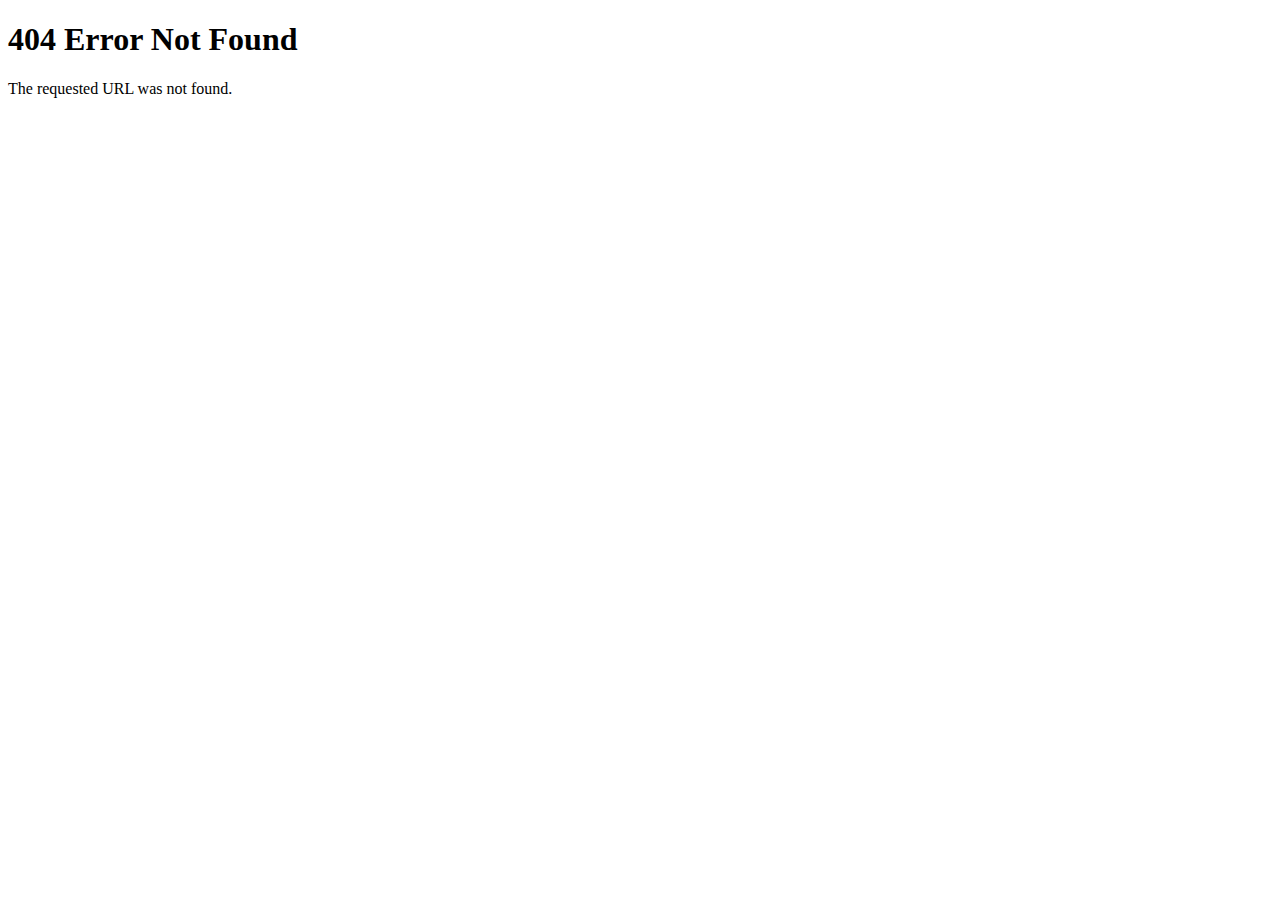
<file: error404.html>
<!DOCTYPE HTML>
<html>
<head>
<title>404 Not Found</title>
</head>
<body>
<h1>404 Error Not Found</h1>
<p>The requested URL was not found.</p>
<!-- 404 Error Not Found -->
<!-- 404 Error Not Found -->
<!-- 404 Error Not Found -->
<!-- 404 Error Not Found -->
<!-- 404 Error Not Found -->
<!-- 404 Error Not Found -->
<!-- 404 Error Not Found -->
<!-- 404 Error Not Found -->
<!-- 404 Error Not Found -->
<!-- 404 Error Not Found -->
<!-- 404 Error Not Found -->
<!-- 404 Error Not Found -->
<!-- 404 Error Not Found -->
<!-- 404 Error Not Found -->
<!-- 404 Error Not Found -->
<!-- 404 Error Not Found -->
<!-- 404 Error Not Found -->
<!-- 404 Error Not Found -->
<!-- 404 Error Not Found -->
<!-- 404 Error Not Found -->
<!-- 404 Error Not Found -->
<!-- 404 Error Not Found -->
<!-- 404 Error Not Found -->
<!-- 404 Error Not Found -->
<!-- 404 Error Not Found -->
<!-- 404 Error Not Found -->
<!-- 404 Error Not Found -->
<!-- 404 Error Not Found -->
<!-- 404 Error Not Found -->
</body>
</html>
</file>
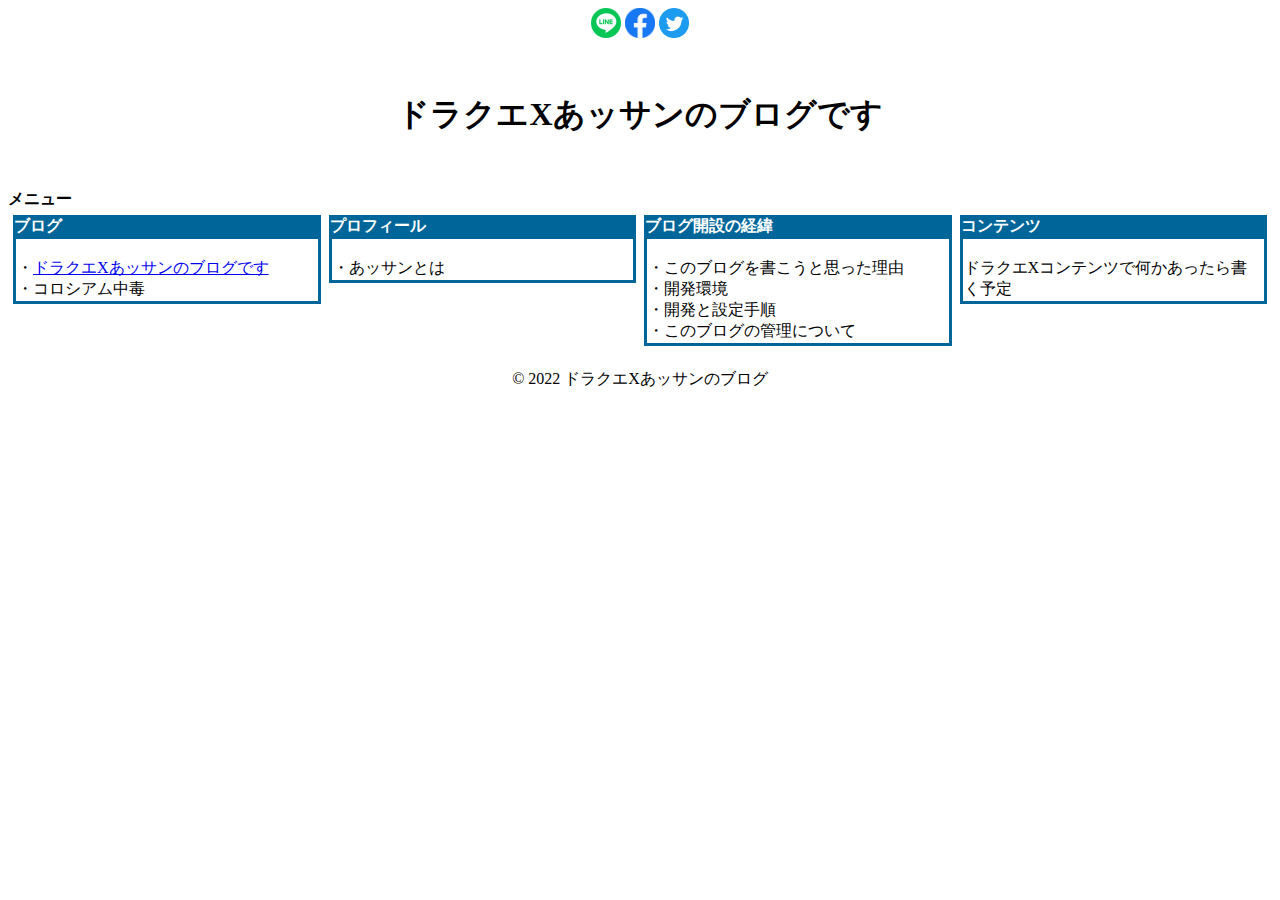
<file: menu.html>
<!DOCTYPE html>
<!-- Global site tag (gtag.js) - Google Analytics -->
<script async src="https://www.googletagmanager.com/gtag/js?id=G-0LKM9LCZZ5"></script>
<script>
  window.dataLayer = window.dataLayer || [];
  function gtag(){dataLayer.push(arguments);}
  gtag('js', new Date());

  gtag('config', 'G-0LKM9LCZZ5');
</script>
<html lang="ja" prefix="og: http://ogp.me/ns# fb: http://ogp.me/ns/fb# article: http://ogp.me/ns/article#">
  <head>
    <script async src="https://pagead2.googlesyndication.com/pagead/js/adsbygoogle.js?client=ca-pub-7540279191845584"
    crossorigin="anonymous"></script>
    <meta charset="utf-8">
    <meta name="viewport" content="width=device-width, initial-scale=1">
    <link rel="icon" href="favicon.ico">
    <!-- SEO用meta -->
    <meta name="description" content="ドラクエＸプレイヤーのあッサンのブログです">
    <meta name="keywords" content="ドラクエX,ドラクエ10,ドラゴンクエストX,ドラテン,ブログ,blog,あッサン">
    <link rel="canonical" href="https://a3dqx.tokyo/">
    <meta property="og:locale" content="ja_JP">
    <meta property="og:image" content="https://a3dqx.tokyo/img/asn75_240_200.jpg">
    <meta property="og:title" content="ドラクエXあッサンのブログ">
    <meta property="og:description" content="ドラクエＸプレイヤーのあッサンのブログです。ドラクエＸで遊びながらあッサンのブログサイトを作っていきます。">
    <meta property="og:url" content="https://a3dqx.tokyo/">
    <meta property="og:site_name" content="ドラクエXあッサンのブログ">
    <meta property="og:type" content="article">
    <meta name="twitter:card" content="summary_large_image">
    <!-- スタイルシート -->
    <link rel="stylesheet" href="./img/style-menu.css">
    <title>ドラクエXあッサンのブログ　メニュー</title>
  </head>
<body>
<table width="100%">
  <div style="text-align:center;">
  <!-- シェアボタン -->
  <a href="https://social-plugins.line.me/lineit/share?url=https://a3dqx.tokyo/menu.html"><img src="img/round-default-small.png" height="30" border="0"></a>
  <a href="https://www.facebook.com/share.php?u=https://a3dqx.tokyo/menu.html"><img src="img/f_logo_RGB-Blue_1024.png" height="30" border="0"></a>
  <a href="https://twitter.com/share?text=ドラクエXあッサンのブログです&url=https://a3dqx.tokyo/menu.html"><img src="img/Twitter social icons - circle - blue.png" height="30" border="0"></a>
  </div>
  <h1>ドラクエXあッサンのブログです</h1>
  <b>メニュー</b>
  <tbody>
    <tr>
      <td bgcolor="#ffffff" valign="top" width="25%">
        <table width="100%">
          <tbody>
            <tr>
              <td bgcolor="#006699"><b><font color="#ffffff">ブログ</font></b>
              <table width="100%">
                <tbody>
                  <tr>
                    <td bgcolor="#ffffff" valign="top"><br>
                    ・<a href="index.html">ドラクエXあッサンのブログです</a><br>
                    ・コロシアム中毒<br>
                    </td>
                  </tr>
                </tbody>
              </table>
              </td>
            </tr>
          </tbody>
        </table>
      </td>
      <td bgcolor="#ffffff" valign="top" width="25%">
        <table width="100%">
          <tbody>
            <tr>
              <td bgcolor="#006699"><b><font color="#ffffff">プロフィール</font></b>
              <table width="100%">
                <tbody>
                  <tr>
                    <td bgcolor="#ffffff" valign="top"><br>
                    ・あッサンとは<br>
                    </td>
                  </tr>
                </tbody>
              </table>
              </td>
            </tr>
          </tbody>
        </table>
      </td>
      <td bgcolor="#ffffff" valign="top" width="25%">
        <table width="100%">
          <tbody>
            <tr>
              <td bgcolor="#006699"><b><font color="#ffffff">ブログ開設の経緯</font></b>
              <table width="100%">
                <tbody>
                  <tr>
                    <td bgcolor="#ffffff" valign="top"><br>
                    ・このブログを書こうと思った理由<br>
                    ・開発環境<br>
                    ・開発と設定手順<br>
                    ・このブログの管理について<br>
                    </td>
                  </tr>
                </tbody>
              </table>
              </td>
            </tr>
          </tbody>
        </table>
      </td>
      <td bgcolor="#ffffff" valign="top" width="25%">
        <table width="100%">
          <tbody>
            <tr>
              <td bgcolor="#006699"><b><font color="#ffffff">コンテンツ</font></b>
              <table width="100%">
                <tbody>
                  <tr>
                    <td bgcolor="#ffffff" valign="top"><br>
                      ドラクエXコンテンツで何かあったら書く予定
                    </td>
                  </tr>
                </tbody>
              </table>
              </td>
            </tr>
          </tbody>
        </table>
      </td>
    </tr>
  </tbody>
</table>
<br>
<div style="text-align:center;">&copy; 2022 ドラクエXあッサンのブログ</div>
</body>
</html>
</file>
<file: img/style-main.css>
/* 全て共通 */
* {
    box-sizing: border-box;
    margin: 0;
    padding: 0; 
    overflow-wrap: break-word;
    word-wrap: break-word; 
  }
  
  /* bodyタグ */
  body {
    text-align: center; /* 全ての要素を真ん中に */
    padding: 50px 0; /* 上下の空白を指定 */
  }

  /* まとめて指定する場合 */
  table {
    margin: 0px auto;    /* 上下0px 左右auto 中央寄せで必要 */
  }
  
  /* h1タグ */
  h1 {
    padding: 30px 0; 
  }
  
  /* h2タグ */
  h2 {
    text-align: center; /* 全ての要素を真ん中に */  
    background-color: #006699; /* 背景色を指定 */
    color: #ffffff; /* フォントカラーを指定 */
    width: auto; /* 横幅を指定 */
    padding: 5px 0; /* 上下の空白を指定 */
    margin: 20px auto; /* 上下の空白と真ん中に寄せる指定 */
  }
  
  /* h3タグ */
  h3 {
    background-color: #F5F5F5; /* 枠線を指定 */
    width: 600px; 
    padding: 5px 0;
    margin: 20px auto; 
  }
  
  /* pタグ */
  p {
   font-size: 14px; /* フォントサイズを指定 */
  }
  
  /* ulタグの指定 */
  ul {
    border: 3px solid #F5F5F5;
    width: 600px;
    padding: 10px 0;
    margin: 20px auto;
  }
  
  li {
    list-style: none; /* リストの表示方法を指定 */
    padding: 5px 0;
  }
</file>
<file: img/style-menu.css>
/* h1タグ */
h1 {
  text-align: center; 
  padding: 30px 0; 
}
/* まとめて指定する場合 */
table {
  margin: 0px auto;    /* 上下0px 左右auto 中央寄せで必要 */
}

@media only screen and (max-width:764px){
	table {
    margin: 0px auto;    /* 上下0px 左右auto 中央寄せで必要 */
	}
	table td {
    width: 99%; /* 横幅を指定 */
		display: block;
	}
}
</file>
